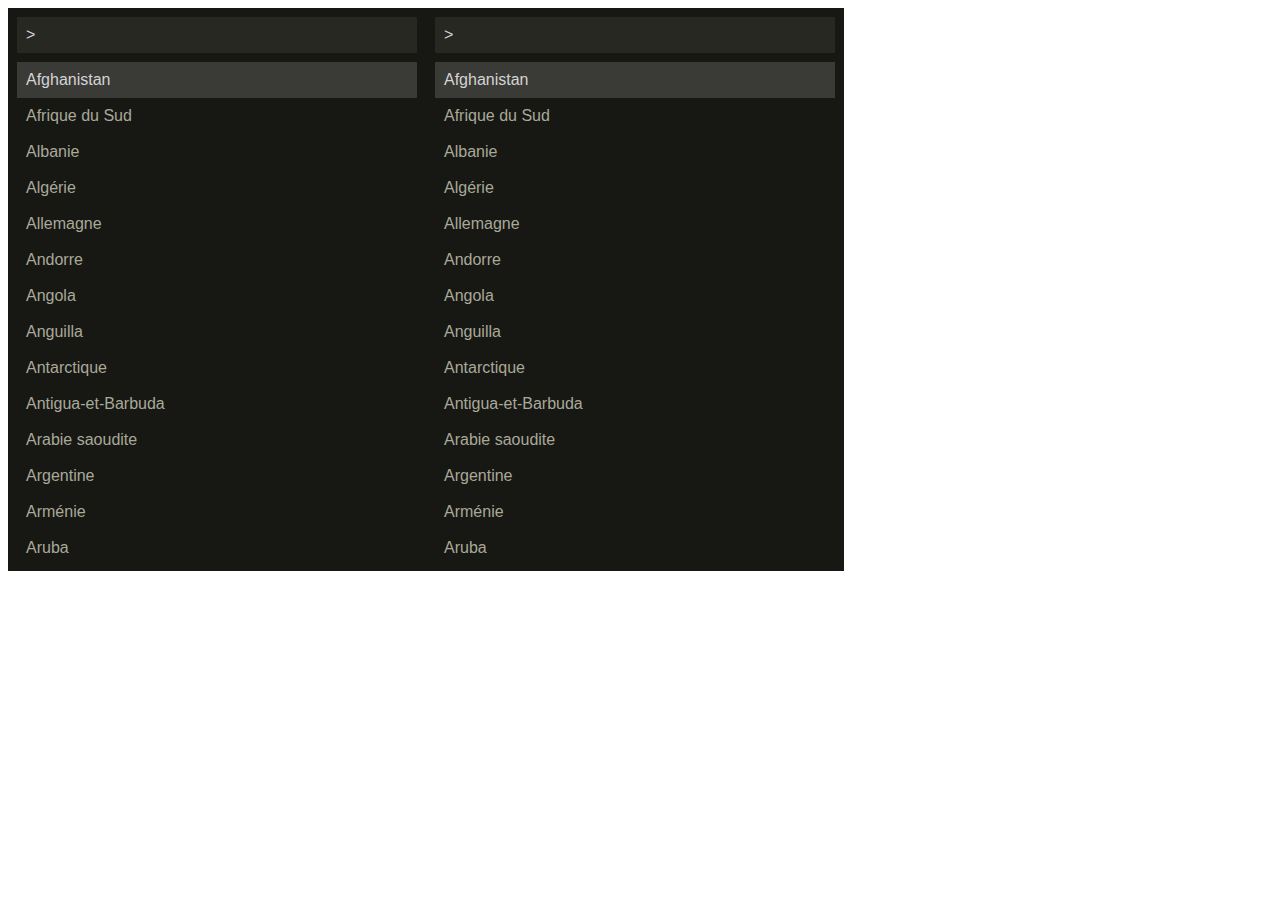
<file: index.html>
<head>
	<meta charset="utf-8">
	<link rel="stylesheet" href="fuzzy.css" />
	<script src="fuzzy.js"></script>
	<script>
	var countries = [
		{key: 4, fuzzy: ['AFG', 'AF'], label: 'Afghanistan'},
		{key: 710, fuzzy: ['ZAF', 'ZA'], label: 'Afrique du Sud'},
		{key: 248, fuzzy: ['ALA', 'AX'], label: 'Îles Åland'},
		{key: 8, fuzzy: ['ALB', 'AL'], label: 'Albanie'},
		{key: 12, fuzzy: ['DZA', 'DZ'], label: 'Algérie'},
		{key: 276, fuzzy: ['DEU', 'DE'], label: 'Allemagne'},
		{key: 20, fuzzy: ['AND', 'AD'], label: 'Andorre'},
		{key: 24, fuzzy: ['AGO', 'AO'], label: 'Angola'},
		{key: 660, fuzzy: ['AIA', 'AI'], label: 'Anguilla'},
		{key: 10, fuzzy: ['ATA', 'AQ'], label: 'Antarctique'},
		{key: 28, fuzzy: ['ATG', 'AG'], label: 'Antigua-et-Barbuda'},
		{key: 682, fuzzy: ['SAU', 'SA'], label: 'Arabie saoudite'},
		{key: 32, fuzzy: ['ARG', 'AR'], label: 'Argentine'},
		{key: 51, fuzzy: ['ARM', 'AM'], label: 'Arménie'},
		{key: 533, fuzzy: ['ABW', 'AW'], label: 'Aruba'},
		{key: 36, fuzzy: ['AUS', 'AU'], label: 'Australie'},
		{key: 40, fuzzy: ['AUT', 'AT'], label: 'Autriche'},
		{key: 31, fuzzy: ['AZE', 'AZ'], label: 'Azerbaïdjan'},
		{key: 44, fuzzy: ['BHS', 'BS'], label: 'Bahamas'},
		{key: 48, fuzzy: ['BHR', 'BH'], label: 'Bahreïn'},
		{key: 50, fuzzy: ['BGD', 'BD'], label: 'Bangladesh'},
		{key: 52, fuzzy: ['BRB', 'BB'], label: 'Barbade'},
		{key: 112, fuzzy: ['BLR', 'BY'], label: 'Biélorussie'},
		{key: 56, fuzzy: ['BEL', 'BE'], label: 'Belgique'},
		{key: 84, fuzzy: ['BLZ', 'BZ'], label: 'Belize'},
		{key: 204, fuzzy: ['BEN', 'BJ'], label: 'Bénin'},
		{key: 60, fuzzy: ['BMU', 'BM'], label: 'Bermudes'},
		{key: 64, fuzzy: ['BTN', 'BT'], label: 'Bhoutan'},
		{key: 68, fuzzy: ['BOL', 'BO'], label: 'Bolivie'},
		{key: 535, fuzzy: ['BES', 'BQ'], label: 'Pays-Bas caribéens'},
		{key: 70, fuzzy: ['BIH', 'BA'], label: 'Bosnie-Herzégovine'},
		{key: 72, fuzzy: ['BWA', 'BW'], label: 'Botswana'},
		{key: 74, fuzzy: ['BVT', 'BV'], label: 'Île Bouvet'},
		{key: 76, fuzzy: ['BRA', 'BR'], label: 'Brésil'},
		{key: 96, fuzzy: ['BRN', 'BN'], label: 'Brunei'},
		{key: 100, fuzzy: ['BGR', 'BG'], label: 'Bulgarie'},
		{key: 854, fuzzy: ['BFA', 'BF'], label: 'Burkina Faso'},
		{key: 108, fuzzy: ['BDI', 'BI'], label: 'Burundi'},
		{key: 136, fuzzy: ['CYM', 'KY'], label: 'Îles Caïmans'},
		{key: 116, fuzzy: ['KHM', 'KH'], label: 'Cambodge'},
		{key: 120, fuzzy: ['CMR', 'CM'], label: 'Cameroun'},
		{key: 124, fuzzy: ['CAN', 'CA'], label: 'Canada'},
		{key: 132, fuzzy: ['CPV', 'CV'], label: 'Cap-Vert'},
		{key: 140, fuzzy: ['CAF', 'CF'], label: 'République centrafricaine'},
		{key: 152, fuzzy: ['CHL', 'CL'], label: 'Chili'},
		{key: 156, fuzzy: ['CHN', 'CN'], label: 'Chine'},
		{key: 162, fuzzy: ['CXR', 'CX'], label: 'Île Christmas'},
		{key: 196, fuzzy: ['CYP', 'CY'], label: 'Chypre (pays)'},
		{key: 166, fuzzy: ['CCK', 'CC'], label: 'Îles Cocos'},
		{key: 170, fuzzy: ['COL', 'CO'], label: 'Colombie'},
		{key: 174, fuzzy: ['COM', 'KM'], label: 'Comores (pays)'},
		{key: 178, fuzzy: ['COG', 'CG'], label: 'République du Congo'},
		{key: 180, fuzzy: ['COD', 'CD'], label: 'République démocratique du Congo'},
		{key: 184, fuzzy: ['COK', 'CK'], label: 'Îles Cook'},
		{key: 410, fuzzy: ['KOR', 'KR'], label: 'Corée du Sud'},
		{key: 408, fuzzy: ['PRK', 'KP'], label: 'Corée du Nord'},
		{key: 188, fuzzy: ['CRI', 'CR'], label: 'Costa Rica'},
		{key: 384, fuzzy: ['CIV', 'CI'], label: 'Côte d\'Ivoire'},
		{key: 191, fuzzy: ['HRV', 'HR'], label: 'Croatie'},
		{key: 192, fuzzy: ['CUB', 'CU'], label: 'Cuba'},
		{key: 531, fuzzy: ['CUW', 'CW'], label: 'Curaçao'},
		{key: 208, fuzzy: ['DNK', 'DK'], label: 'Danemark'},
		{key: 262, fuzzy: ['DJI', 'DJ'], label: 'Djibouti'},
		{key: 214, fuzzy: ['DOM', 'DO'], label: 'République dominicaine'},
		{key: 212, fuzzy: ['DMA', 'DM'], label: 'Dominique'},
		{key: 818, fuzzy: ['EGY', 'EG'], label: 'Égypte'},
		{key: 222, fuzzy: ['SLV', 'SV'], label: 'Salvador'},
		{key: 784, fuzzy: ['ARE', 'AE'], label: 'Émirats arabes unis'},
		{key: 218, fuzzy: ['ECU', 'EC'], label: 'Équateur (pays)'},
		{key: 232, fuzzy: ['ERI', 'ER'], label: 'Érythrée'},
		{key: 724, fuzzy: ['ESP', 'ES'], label: 'Espagne'},
		{key: 233, fuzzy: ['EST', 'EE'], label: 'Estonie'},
		{key: 840, fuzzy: ['USA', 'US'], label: 'États-Unis'},
		{key: 231, fuzzy: ['ETH', 'ET'], label: 'Éthiopie'},
		{key: 238, fuzzy: ['FLK', 'FK'], label: 'Malouines'},
		{key: 234, fuzzy: ['FRO', 'FO'], label: 'Îles Féroé'},
		{key: 242, fuzzy: ['FJI', 'FJ'], label: 'Fidji'},
		{key: 246, fuzzy: ['FIN', 'FI'], label: 'Finlande'},
		{key: 250, fuzzy: ['FRA', 'FR'], label: 'France'},
		{key: 266, fuzzy: ['GAB', 'GA'], label: 'Gabon'},
		{key: 270, fuzzy: ['GMB', 'GM'], label: 'Gambie'},
		{key: 268, fuzzy: ['GEO', 'GE'], label: 'Géorgie (pays)'},
		{key: 239, fuzzy: ['SGS', 'GS'], label: 'Géorgie du Sud-et-les Îles Sandwich du Sud'},
		{key: 288, fuzzy: ['GHA', 'GH'], label: 'Ghana'},
		{key: 292, fuzzy: ['GIB', 'GI'], label: 'Gibraltar'},
		{key: 300, fuzzy: ['GRC', 'GR'], label: 'Grèce'},
		{key: 308, fuzzy: ['GRD', 'GD'], label: 'Grenade (pays)'},
		{key: 304, fuzzy: ['GRL', 'GL'], label: 'Groenland'},
		{key: 312, fuzzy: ['GLP', 'GP'], label: 'Guadeloupe'},
		{key: 316, fuzzy: ['GUM', 'GU'], label: 'Guam'},
		{key: 320, fuzzy: ['GTM', 'GT'], label: 'Guatemala'},
		{key: 831, fuzzy: ['GGY', 'GG'], label: 'Guernesey'},
		{key: 324, fuzzy: ['GIN', 'GN'], label: 'Guinée'},
		{key: 624, fuzzy: ['GNB', 'GW'], label: 'Guinée-Bissau'},
		{key: 226, fuzzy: ['GNQ', 'GQ'], label: 'Guinée équatoriale'},
		{key: 328, fuzzy: ['GUY', 'GY'], label: 'Guyana'},
		{key: 254, fuzzy: ['GUF', 'GF'], label: 'Guyane'},
		{key: 332, fuzzy: ['HTI', 'HT'], label: 'Haïti'},
		{key: 334, fuzzy: ['HMD', 'HM'], label: 'Îles Heard-et-MacDonald'},
		{key: 340, fuzzy: ['HND', 'HN'], label: 'Honduras'},
		{key: 344, fuzzy: ['HKG', 'HK'], label: 'Hong Kong'},
		{key: 348, fuzzy: ['HUN', 'HU'], label: 'Hongrie'},
		{key: 833, fuzzy: ['IMN', 'IM'], label: 'Île de Man'},
		{key: 581, fuzzy: ['UMI', 'UM'], label: 'Îles mineures éloignées des États-Unis'},
		{key: 92, fuzzy: ['VGB', 'VG'], label: 'Îles Vierges britanniques'},
		{key: 850, fuzzy: ['VIR', 'VI'], label: 'Îles Vierges des États-Unis'},
		{key: 356, fuzzy: ['IND', 'IN'], label: 'Inde'},
		{key: 360, fuzzy: ['IDN', 'ID'], label: 'Indonésie'},
		{key: 364, fuzzy: ['IRN', 'IR'], label: 'Iran'},
		{key: 368, fuzzy: ['IRQ', 'IQ'], label: 'Irak'},
		{key: 372, fuzzy: ['IRL', 'IE'], label: 'Irlande (pays)'},
		{key: 352, fuzzy: ['ISL', 'IS'], label: 'Islande'},
		{key: 376, fuzzy: ['ISR', 'IL'], label: 'Israël'},
		{key: 380, fuzzy: ['ITA', 'IT'], label: 'Italie'},
		{key: 388, fuzzy: ['JAM', 'JM'], label: 'Jamaïque'},
		{key: 392, fuzzy: ['JPN', 'JP'], label: 'Japon'},
		{key: 832, fuzzy: ['JEY', 'JE'], label: 'Jersey'},
		{key: 400, fuzzy: ['JOR', 'JO'], label: 'Jordanie'},
		{key: 398, fuzzy: ['KAZ', 'KZ'], label: 'Kazakhstan'},
		{key: 404, fuzzy: ['KEN', 'KE'], label: 'Kenya'},
		{key: 417, fuzzy: ['KGZ', 'KG'], label: 'Kirghizstan'},
		{key: 296, fuzzy: ['KIR', 'KI'], label: 'Kiribati'},
		{key: 414, fuzzy: ['KWT', 'KW'], label: 'Koweït'},
		{key: 418, fuzzy: ['LAO', 'LA'], label: 'Laos'},
		{key: 426, fuzzy: ['LSO', 'LS'], label: 'Lesotho'},
		{key: 428, fuzzy: ['LVA', 'LV'], label: 'Lettonie'},
		{key: 422, fuzzy: ['LBN', 'LB'], label: 'Liban'},
		{key: 430, fuzzy: ['LBR', 'LR'], label: 'Liberia'},
		{key: 434, fuzzy: ['LBY', 'LY'], label: 'Libye'},
		{key: 438, fuzzy: ['LIE', 'LI'], label: 'Liechtenstein'},
		{key: 440, fuzzy: ['LTU', 'LT'], label: 'Lituanie'},
		{key: 442, fuzzy: ['LUX', 'LU'], label: 'Luxembourg (pays)'},
		{key: 446, fuzzy: ['MAC', 'MO'], label: 'Macao'},
		{key: 807, fuzzy: ['MKD', 'MK'], label: 'République de Macédoine (pays)'},
		{key: 450, fuzzy: ['MDG', 'MG'], label: 'Madagascar'},
		{key: 458, fuzzy: ['MYS', 'MY'], label: 'Malaisie'},
		{key: 454, fuzzy: ['MWI', 'MW'], label: 'Malawi'},
		{key: 462, fuzzy: ['MDV', 'MV'], label: 'Maldives'},
		{key: 466, fuzzy: ['MLI', 'ML'], label: 'Mali'},
		{key: 470, fuzzy: ['MLT', 'MT'], label: 'Malte'},
		{key: 580, fuzzy: ['MNP', 'MP'], label: 'Îles Mariannes du Nord'},
		{key: 504, fuzzy: ['MAR', 'MA'], label: 'Maroc'},
		{key: 584, fuzzy: ['MHL', 'MH'], label: 'Îles Marshall (pays)'},
		{key: 474, fuzzy: ['MTQ', 'MQ'], label: 'Martinique'},
		{key: 480, fuzzy: ['MUS', 'MU'], label: 'Maurice (pays)'},
		{key: 478, fuzzy: ['MRT', 'MR'], label: 'Mauritanie'},
		{key: 175, fuzzy: ['MYT', 'YT'], label: 'Mayotte'},
		{key: 484, fuzzy: ['MEX', 'MX'], label: 'Mexique'},
		{key: 583, fuzzy: ['FSM', 'FM'], label: 'Micronésie (pays)'},
		{key: 498, fuzzy: ['MDA', 'MD'], label: 'Moldavie'},
		{key: 492, fuzzy: ['MCO', 'MC'], label: 'Monaco'},
		{key: 496, fuzzy: ['MNG', 'MN'], label: 'Mongolie'},
		{key: 499, fuzzy: ['MNE', 'ME'], label: 'Monténégro'},
		{key: 500, fuzzy: ['MSR', 'MS'], label: 'Montserrat'},
		{key: 508, fuzzy: ['MOZ', 'MZ'], label: 'Mozambique'},
		{key: 104, fuzzy: ['MMR', 'MM'], label: 'Birmanie'},
		{key: 516, fuzzy: ['NAM', 'NA'], label: 'Namibie'},
		{key: 520, fuzzy: ['NRU', 'NR'], label: 'Nauru'},
		{key: 524, fuzzy: ['NPL', 'NP'], label: 'Népal'},
		{key: 558, fuzzy: ['NIC', 'NI'], label: 'Nicaragua'},
		{key: 562, fuzzy: ['NER', 'NE'], label: 'Niger'},
		{key: 566, fuzzy: ['NGA', 'NG'], label: 'Nigeria'},
		{key: 570, fuzzy: ['NIU', 'NU'], label: 'Niue'},
		{key: 574, fuzzy: ['NFK', 'NF'], label: 'Île Norfolk'},
		{key: 578, fuzzy: ['NOR', 'NO'], label: 'Norvège'},
		{key: 540, fuzzy: ['NCL', 'NC'], label: 'Nouvelle-Calédonie'},
		{key: 554, fuzzy: ['NZL', 'NZ'], label: 'Nouvelle-Zélande'},
		{key: 86, fuzzy: ['IOT', 'IO'], label: 'Territoire britannique de l\'océan Indien'},
		{key: 512, fuzzy: ['OMN', 'OM'], label: 'Oman'},
		{key: 800, fuzzy: ['UGA', 'UG'], label: 'Ouganda'},
		{key: 860, fuzzy: ['UZB', 'UZ'], label: 'Ouzbékistan'},
		{key: 586, fuzzy: ['PAK', 'PK'], label: 'Pakistan'},
		{key: 585, fuzzy: ['PLW', 'PW'], label: 'Palaos'},
		{key: 275, fuzzy: ['PSE', 'PS'], label: 'Palestine'},
		{key: 591, fuzzy: ['PAN', 'PA'], label: 'Panama'},
		{key: 598, fuzzy: ['PNG', 'PG'], label: 'Papouasie-Nouvelle-Guinée'},
		{key: 600, fuzzy: ['PRY', 'PY'], label: 'Paraguay'},
		{key: 528, fuzzy: ['NLD', 'NL'], label: 'Pays-Bas'},
		{key: 604, fuzzy: ['PER', 'PE'], label: 'Pérou'},
		{key: 608, fuzzy: ['PHL', 'PH'], label: 'Philippines'},
		{key: 612, fuzzy: ['PCN', 'PN'], label: 'Îles Pitcairn'},
		{key: 616, fuzzy: ['POL', 'PL'], label: 'Pologne'},
		{key: 258, fuzzy: ['PYF', 'PF'], label: 'Polynésie française'},
		{key: 630, fuzzy: ['PRI', 'PR'], label: 'Porto Rico'},
		{key: 620, fuzzy: ['PRT', 'PT'], label: 'Portugal'},
		{key: 634, fuzzy: ['QAT', 'QA'], label: 'Qatar'},
		{key: 638, fuzzy: ['REU', 'RE'], label: 'La Réunion'},
		{key: 642, fuzzy: ['ROU', 'RO'], label: 'Roumanie'},
		{key: 826, fuzzy: ['GBR', 'GB'], label: 'Royaume-Uni'},
		{key: 643, fuzzy: ['RUS', 'RU'], label: 'Russie'},
		{key: 646, fuzzy: ['RWA', 'RW'], label: 'Rwanda'},
		{key: 732, fuzzy: ['ESH', 'EH'], label: 'République arabe sahraouie démocratique'},
		{key: 652, fuzzy: ['BLM', 'BL'], label: 'Saint-Barthélemy'},
		{key: 659, fuzzy: ['KNA', 'KN'], label: 'Saint-Christophe-et-Niévès'},
		{key: 674, fuzzy: ['SMR', 'SM'], label: 'Saint-Marin'},
		{key: 663, fuzzy: ['MAF', 'MF'], label: 'Saint-Martin'},
		{key: 534, fuzzy: ['SXM', 'SX'], label: 'Saint-Martin'},
		{key: 666, fuzzy: ['SPM', 'PM'], label: 'Saint-Pierre-et-Miquelon'},
		{key: 336, fuzzy: ['VAT', 'VA'], label: 'Saint-Siège (État de la Cité du Vatican)'},
		{key: 670, fuzzy: ['VCT', 'VC'], label: 'Saint-Vincent-et-les Grenadines'},
		{key: 654, fuzzy: ['SHN', 'SH'], label: 'Sainte-Hélène, Ascension et Tristan da Cunha'},
		{key: 662, fuzzy: ['LCA', 'LC'], label: 'Sainte-Lucie'},
		{key: 90, fuzzy: ['SLB', 'SB'], label: 'Salomon'},
		{key: 882, fuzzy: ['WSM', 'WS'], label: 'Samoa'},
		{key: 16, fuzzy: ['ASM', 'AS'], label: 'Samoa américaines'},
		{key: 678, fuzzy: ['STP', 'ST'], label: 'Sao Tomé-et-Principe'},
		{key: 686, fuzzy: ['SEN', 'SN'], label: 'Sénégal'},
		{key: 688, fuzzy: ['SRB', 'RS'], label: 'Serbie'},
		{key: 690, fuzzy: ['SYC', 'SC'], label: 'Seychelles'},
		{key: 694, fuzzy: ['SLE', 'SL'], label: 'Sierra Leone'},
		{key: 702, fuzzy: ['SGP', 'SG'], label: 'Singapour'},
		{key: 703, fuzzy: ['SVK', 'SK'], label: 'Slovaquie'},
		{key: 705, fuzzy: ['SVN', 'SI'], label: 'Slovénie'},
		{key: 706, fuzzy: ['SOM', 'SO'], label: 'Somalie'},
		{key: 729, fuzzy: ['SDN', 'SD'], label: 'Soudan'},
		{key: 728, fuzzy: ['SSD', 'SS'], label: 'Soudan du Sud'},
		{key: 144, fuzzy: ['LKA', 'LK'], label: 'Sri Lanka'},
		{key: 752, fuzzy: ['SWE', 'SE'], label: 'Suède'},
		{key: 756, fuzzy: ['CHE', 'CH'], label: 'Suisse'},
		{key: 740, fuzzy: ['SUR', 'SR'], label: 'Suriname'},
		{key: 744, fuzzy: ['SJM', 'SJ'], label: 'Svalbard et ile Jan Mayen'},
		{key: 748, fuzzy: ['SWZ', 'SZ'], label: 'Swaziland'},
		{key: 760, fuzzy: ['SYR', 'SY'], label: 'Syrie'},
		{key: 762, fuzzy: ['TJK', 'TJ'], label: 'Tadjikistan'},
		{key: 158, fuzzy: ['TWN', 'TW'], label: 'Taïwan / (République de Chine (Taïwan))'},
		{key: 834, fuzzy: ['TZA', 'TZ'], label: 'Tanzanie'},
		{key: 148, fuzzy: ['TCD', 'TD'], label: 'Tchad'},
		{key: 203, fuzzy: ['CZE', 'CZ'], label: 'Tchéquie'},
		{key: 260, fuzzy: ['ATF', 'TF'], label: 'Terres australes et antarctiques françaises'},
		{key: 764, fuzzy: ['THA', 'TH'], label: 'Thaïlande'},
		{key: 626, fuzzy: ['TLS', 'TL'], label: 'Timor oriental'},
		{key: 768, fuzzy: ['TGO', 'TG'], label: 'Togo'},
		{key: 772, fuzzy: ['TKL', 'TK'], label: 'Tokelau'},
		{key: 776, fuzzy: ['TON', 'TO'], label: 'Tonga'},
		{key: 780, fuzzy: ['TTO', 'TT'], label: 'Trinité-et-Tobago'},
		{key: 788, fuzzy: ['TUN', 'TN'], label: 'Tunisie'},
		{key: 795, fuzzy: ['TKM', 'TM'], label: 'Turkménistan'},
		{key: 796, fuzzy: ['TCA', 'TC'], label: 'Îles Turques-et-Caïques'},
		{key: 792, fuzzy: ['TUR', 'TR'], label: 'Turquie'},
		{key: 798, fuzzy: ['TUV', 'TV'], label: 'Tuvalu'},
		{key: 804, fuzzy: ['UKR', 'UA'], label: 'Ukraine'},
		{key: 858, fuzzy: ['URY', 'UY'], label: 'Uruguay'},
		{key: 548, fuzzy: ['VUT', 'VU'], label: 'Vanuatu'},
		{key: 862, fuzzy: ['VEN', 'VE'], label: 'Venezuela'},
		{key: 704, fuzzy: ['VNM', 'VN'], label: 'Viêt Nam'},
		{key: 876, fuzzy: ['WLF', 'WF'], label: 'Wallis-et-Futuna'},
		{key: 887, fuzzy: ['YEM', 'YE'], label: 'Yémen'},
		{key: 894, fuzzy: ['ZMB', 'ZM'], label: 'Zambie'},
		{key: 716, fuzzy: ['ZWE', 'ZW'], label: 'Zimbabwe'}
	];

	window.onload = function() {
		a = new Fuzzy(document.getElementById('fuzzy'), countries, function(selected) {
			alert(selected);
		}, function(key) {
			alert(key);
		});
		b = new Fuzzy(document.getElementById('fuzzy2'), countries, function(selected) {
			alert(selected);
		}, function(key) {
			alert(key);
		});
	}
	</script>
</head>
<body>
	<div style="display: flex;">
		<div id="fuzzy" class="fuzzy">
			<div class="fuzzy_text"><span class="fuzzy_breadcrumb"></span><span class="fuzzy_input_parent"><input class="fuzzy_input" /></span></div>
			<div class="fuzzy_dropdown"></div>
		</div>
		<div id="fuzzy2" class="fuzzy">
			<div class="fuzzy_text"><span class="fuzzy_breadcrumb"></span><span class="fuzzy_input_parent"><input class="fuzzy_input" /></span></div>
			<div class="fuzzy_dropdown"></div>
		</div>
	</div>
</body>
</file>
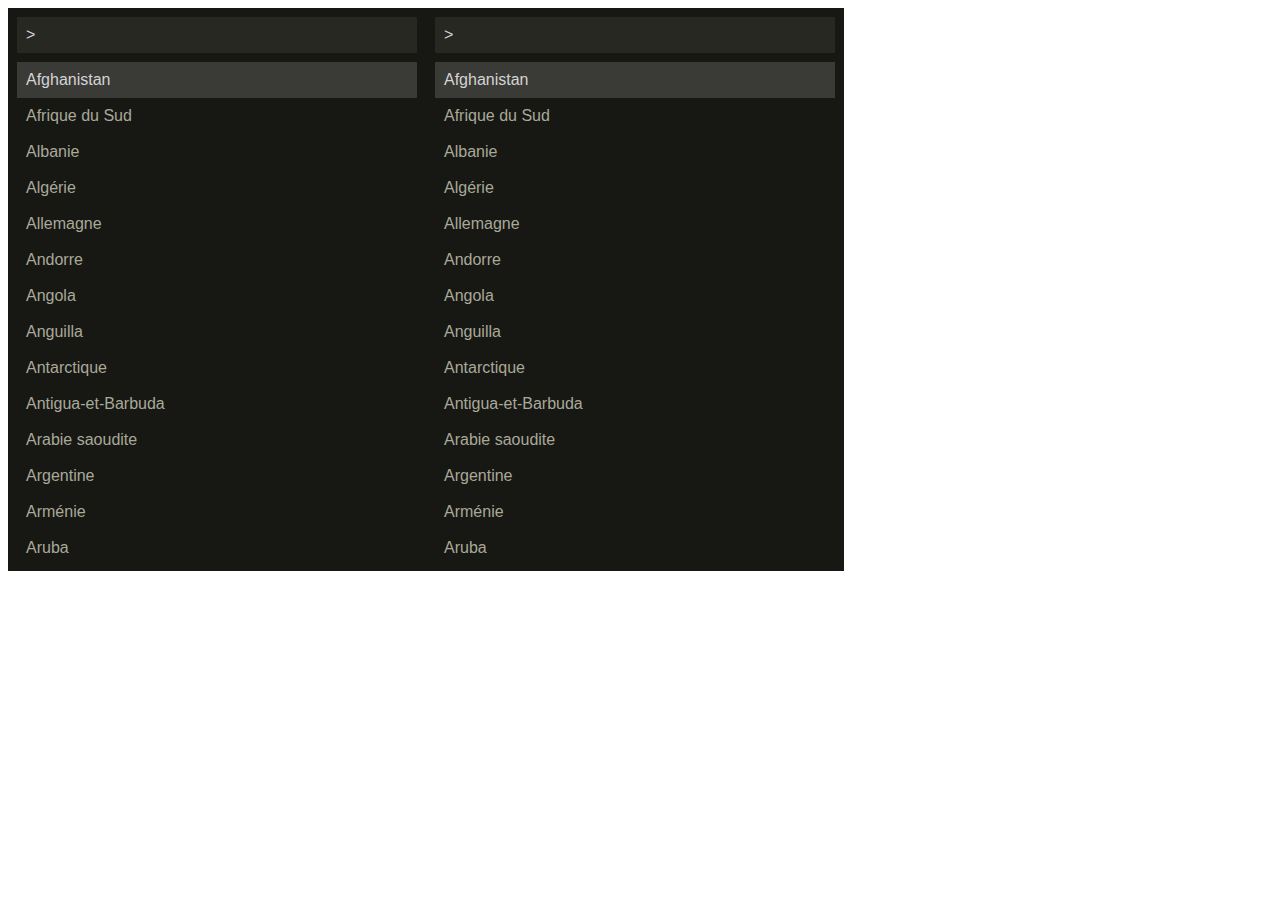
<file: fuzzy.html>
<head>
	<link rel="stylesheet" href="fuzzy.css" />
	<script src="fuzzy.js"></script>
	<script>
	var countries = [
		{key: 4, fuzzy: ['AFG', 'AF'], label: 'Afghanistan'},
		{key: 710, fuzzy: ['ZAF', 'ZA'], label: 'Afrique du Sud'},
		{key: 248, fuzzy: ['ALA', 'AX'], label: 'Îles Åland'},
		{key: 8, fuzzy: ['ALB', 'AL'], label: 'Albanie'},
		{key: 12, fuzzy: ['DZA', 'DZ'], label: 'Algérie'},
		{key: 276, fuzzy: ['DEU', 'DE'], label: 'Allemagne'},
		{key: 20, fuzzy: ['AND', 'AD'], label: 'Andorre'},
		{key: 24, fuzzy: ['AGO', 'AO'], label: 'Angola'},
		{key: 660, fuzzy: ['AIA', 'AI'], label: 'Anguilla'},
		{key: 10, fuzzy: ['ATA', 'AQ'], label: 'Antarctique'},
		{key: 28, fuzzy: ['ATG', 'AG'], label: 'Antigua-et-Barbuda'},
		{key: 682, fuzzy: ['SAU', 'SA'], label: 'Arabie saoudite'},
		{key: 32, fuzzy: ['ARG', 'AR'], label: 'Argentine'},
		{key: 51, fuzzy: ['ARM', 'AM'], label: 'Arménie'},
		{key: 533, fuzzy: ['ABW', 'AW'], label: 'Aruba'},
		{key: 36, fuzzy: ['AUS', 'AU'], label: 'Australie'},
		{key: 40, fuzzy: ['AUT', 'AT'], label: 'Autriche'},
		{key: 31, fuzzy: ['AZE', 'AZ'], label: 'Azerbaïdjan'},
		{key: 44, fuzzy: ['BHS', 'BS'], label: 'Bahamas'},
		{key: 48, fuzzy: ['BHR', 'BH'], label: 'Bahreïn'},
		{key: 50, fuzzy: ['BGD', 'BD'], label: 'Bangladesh'},
		{key: 52, fuzzy: ['BRB', 'BB'], label: 'Barbade'},
		{key: 112, fuzzy: ['BLR', 'BY'], label: 'Biélorussie'},
		{key: 56, fuzzy: ['BEL', 'BE'], label: 'Belgique'},
		{key: 84, fuzzy: ['BLZ', 'BZ'], label: 'Belize'},
		{key: 204, fuzzy: ['BEN', 'BJ'], label: 'Bénin'},
		{key: 60, fuzzy: ['BMU', 'BM'], label: 'Bermudes'},
		{key: 64, fuzzy: ['BTN', 'BT'], label: 'Bhoutan'},
		{key: 68, fuzzy: ['BOL', 'BO'], label: 'Bolivie'},
		{key: 535, fuzzy: ['BES', 'BQ'], label: 'Pays-Bas caribéens'},
		{key: 70, fuzzy: ['BIH', 'BA'], label: 'Bosnie-Herzégovine'},
		{key: 72, fuzzy: ['BWA', 'BW'], label: 'Botswana'},
		{key: 74, fuzzy: ['BVT', 'BV'], label: 'Île Bouvet'},
		{key: 76, fuzzy: ['BRA', 'BR'], label: 'Brésil'},
		{key: 96, fuzzy: ['BRN', 'BN'], label: 'Brunei'},
		{key: 100, fuzzy: ['BGR', 'BG'], label: 'Bulgarie'},
		{key: 854, fuzzy: ['BFA', 'BF'], label: 'Burkina Faso'},
		{key: 108, fuzzy: ['BDI', 'BI'], label: 'Burundi'},
		{key: 136, fuzzy: ['CYM', 'KY'], label: 'Îles Caïmans'},
		{key: 116, fuzzy: ['KHM', 'KH'], label: 'Cambodge'},
		{key: 120, fuzzy: ['CMR', 'CM'], label: 'Cameroun'},
		{key: 124, fuzzy: ['CAN', 'CA'], label: 'Canada'},
		{key: 132, fuzzy: ['CPV', 'CV'], label: 'Cap-Vert'},
		{key: 140, fuzzy: ['CAF', 'CF'], label: 'République centrafricaine'},
		{key: 152, fuzzy: ['CHL', 'CL'], label: 'Chili'},
		{key: 156, fuzzy: ['CHN', 'CN'], label: 'Chine'},
		{key: 162, fuzzy: ['CXR', 'CX'], label: 'Île Christmas'},
		{key: 196, fuzzy: ['CYP', 'CY'], label: 'Chypre (pays)'},
		{key: 166, fuzzy: ['CCK', 'CC'], label: 'Îles Cocos'},
		{key: 170, fuzzy: ['COL', 'CO'], label: 'Colombie'},
		{key: 174, fuzzy: ['COM', 'KM'], label: 'Comores (pays)'},
		{key: 178, fuzzy: ['COG', 'CG'], label: 'République du Congo'},
		{key: 180, fuzzy: ['COD', 'CD'], label: 'République démocratique du Congo'},
		{key: 184, fuzzy: ['COK', 'CK'], label: 'Îles Cook'},
		{key: 410, fuzzy: ['KOR', 'KR'], label: 'Corée du Sud'},
		{key: 408, fuzzy: ['PRK', 'KP'], label: 'Corée du Nord'},
		{key: 188, fuzzy: ['CRI', 'CR'], label: 'Costa Rica'},
		{key: 384, fuzzy: ['CIV', 'CI'], label: 'Côte d\'Ivoire'},
		{key: 191, fuzzy: ['HRV', 'HR'], label: 'Croatie'},
		{key: 192, fuzzy: ['CUB', 'CU'], label: 'Cuba'},
		{key: 531, fuzzy: ['CUW', 'CW'], label: 'Curaçao'},
		{key: 208, fuzzy: ['DNK', 'DK'], label: 'Danemark'},
		{key: 262, fuzzy: ['DJI', 'DJ'], label: 'Djibouti'},
		{key: 214, fuzzy: ['DOM', 'DO'], label: 'République dominicaine'},
		{key: 212, fuzzy: ['DMA', 'DM'], label: 'Dominique'},
		{key: 818, fuzzy: ['EGY', 'EG'], label: 'Égypte'},
		{key: 222, fuzzy: ['SLV', 'SV'], label: 'Salvador'},
		{key: 784, fuzzy: ['ARE', 'AE'], label: 'Émirats arabes unis'},
		{key: 218, fuzzy: ['ECU', 'EC'], label: 'Équateur (pays)'},
		{key: 232, fuzzy: ['ERI', 'ER'], label: 'Érythrée'},
		{key: 724, fuzzy: ['ESP', 'ES'], label: 'Espagne'},
		{key: 233, fuzzy: ['EST', 'EE'], label: 'Estonie'},
		{key: 840, fuzzy: ['USA', 'US'], label: 'États-Unis'},
		{key: 231, fuzzy: ['ETH', 'ET'], label: 'Éthiopie'},
		{key: 238, fuzzy: ['FLK', 'FK'], label: 'Malouines'},
		{key: 234, fuzzy: ['FRO', 'FO'], label: 'Îles Féroé'},
		{key: 242, fuzzy: ['FJI', 'FJ'], label: 'Fidji'},
		{key: 246, fuzzy: ['FIN', 'FI'], label: 'Finlande'},
		{key: 250, fuzzy: ['FRA', 'FR'], label: 'France'},
		{key: 266, fuzzy: ['GAB', 'GA'], label: 'Gabon'},
		{key: 270, fuzzy: ['GMB', 'GM'], label: 'Gambie'},
		{key: 268, fuzzy: ['GEO', 'GE'], label: 'Géorgie (pays)'},
		{key: 239, fuzzy: ['SGS', 'GS'], label: 'Géorgie du Sud-et-les Îles Sandwich du Sud'},
		{key: 288, fuzzy: ['GHA', 'GH'], label: 'Ghana'},
		{key: 292, fuzzy: ['GIB', 'GI'], label: 'Gibraltar'},
		{key: 300, fuzzy: ['GRC', 'GR'], label: 'Grèce'},
		{key: 308, fuzzy: ['GRD', 'GD'], label: 'Grenade (pays)'},
		{key: 304, fuzzy: ['GRL', 'GL'], label: 'Groenland'},
		{key: 312, fuzzy: ['GLP', 'GP'], label: 'Guadeloupe'},
		{key: 316, fuzzy: ['GUM', 'GU'], label: 'Guam'},
		{key: 320, fuzzy: ['GTM', 'GT'], label: 'Guatemala'},
		{key: 831, fuzzy: ['GGY', 'GG'], label: 'Guernesey'},
		{key: 324, fuzzy: ['GIN', 'GN'], label: 'Guinée'},
		{key: 624, fuzzy: ['GNB', 'GW'], label: 'Guinée-Bissau'},
		{key: 226, fuzzy: ['GNQ', 'GQ'], label: 'Guinée équatoriale'},
		{key: 328, fuzzy: ['GUY', 'GY'], label: 'Guyana'},
		{key: 254, fuzzy: ['GUF', 'GF'], label: 'Guyane'},
		{key: 332, fuzzy: ['HTI', 'HT'], label: 'Haïti'},
		{key: 334, fuzzy: ['HMD', 'HM'], label: 'Îles Heard-et-MacDonald'},
		{key: 340, fuzzy: ['HND', 'HN'], label: 'Honduras'},
		{key: 344, fuzzy: ['HKG', 'HK'], label: 'Hong Kong'},
		{key: 348, fuzzy: ['HUN', 'HU'], label: 'Hongrie'},
		{key: 833, fuzzy: ['IMN', 'IM'], label: 'Île de Man'},
		{key: 581, fuzzy: ['UMI', 'UM'], label: 'Îles mineures éloignées des États-Unis'},
		{key: 92, fuzzy: ['VGB', 'VG'], label: 'Îles Vierges britanniques'},
		{key: 850, fuzzy: ['VIR', 'VI'], label: 'Îles Vierges des États-Unis'},
		{key: 356, fuzzy: ['IND', 'IN'], label: 'Inde'},
		{key: 360, fuzzy: ['IDN', 'ID'], label: 'Indonésie'},
		{key: 364, fuzzy: ['IRN', 'IR'], label: 'Iran'},
		{key: 368, fuzzy: ['IRQ', 'IQ'], label: 'Irak'},
		{key: 372, fuzzy: ['IRL', 'IE'], label: 'Irlande (pays)'},
		{key: 352, fuzzy: ['ISL', 'IS'], label: 'Islande'},
		{key: 376, fuzzy: ['ISR', 'IL'], label: 'Israël'},
		{key: 380, fuzzy: ['ITA', 'IT'], label: 'Italie'},
		{key: 388, fuzzy: ['JAM', 'JM'], label: 'Jamaïque'},
		{key: 392, fuzzy: ['JPN', 'JP'], label: 'Japon'},
		{key: 832, fuzzy: ['JEY', 'JE'], label: 'Jersey'},
		{key: 400, fuzzy: ['JOR', 'JO'], label: 'Jordanie'},
		{key: 398, fuzzy: ['KAZ', 'KZ'], label: 'Kazakhstan'},
		{key: 404, fuzzy: ['KEN', 'KE'], label: 'Kenya'},
		{key: 417, fuzzy: ['KGZ', 'KG'], label: 'Kirghizstan'},
		{key: 296, fuzzy: ['KIR', 'KI'], label: 'Kiribati'},
		{key: 414, fuzzy: ['KWT', 'KW'], label: 'Koweït'},
		{key: 418, fuzzy: ['LAO', 'LA'], label: 'Laos'},
		{key: 426, fuzzy: ['LSO', 'LS'], label: 'Lesotho'},
		{key: 428, fuzzy: ['LVA', 'LV'], label: 'Lettonie'},
		{key: 422, fuzzy: ['LBN', 'LB'], label: 'Liban'},
		{key: 430, fuzzy: ['LBR', 'LR'], label: 'Liberia'},
		{key: 434, fuzzy: ['LBY', 'LY'], label: 'Libye'},
		{key: 438, fuzzy: ['LIE', 'LI'], label: 'Liechtenstein'},
		{key: 440, fuzzy: ['LTU', 'LT'], label: 'Lituanie'},
		{key: 442, fuzzy: ['LUX', 'LU'], label: 'Luxembourg (pays)'},
		{key: 446, fuzzy: ['MAC', 'MO'], label: 'Macao'},
		{key: 807, fuzzy: ['MKD', 'MK'], label: 'République de Macédoine (pays)'},
		{key: 450, fuzzy: ['MDG', 'MG'], label: 'Madagascar'},
		{key: 458, fuzzy: ['MYS', 'MY'], label: 'Malaisie'},
		{key: 454, fuzzy: ['MWI', 'MW'], label: 'Malawi'},
		{key: 462, fuzzy: ['MDV', 'MV'], label: 'Maldives'},
		{key: 466, fuzzy: ['MLI', 'ML'], label: 'Mali'},
		{key: 470, fuzzy: ['MLT', 'MT'], label: 'Malte'},
		{key: 580, fuzzy: ['MNP', 'MP'], label: 'Îles Mariannes du Nord'},
		{key: 504, fuzzy: ['MAR', 'MA'], label: 'Maroc'},
		{key: 584, fuzzy: ['MHL', 'MH'], label: 'Îles Marshall (pays)'},
		{key: 474, fuzzy: ['MTQ', 'MQ'], label: 'Martinique'},
		{key: 480, fuzzy: ['MUS', 'MU'], label: 'Maurice (pays)'},
		{key: 478, fuzzy: ['MRT', 'MR'], label: 'Mauritanie'},
		{key: 175, fuzzy: ['MYT', 'YT'], label: 'Mayotte'},
		{key: 484, fuzzy: ['MEX', 'MX'], label: 'Mexique'},
		{key: 583, fuzzy: ['FSM', 'FM'], label: 'Micronésie (pays)'},
		{key: 498, fuzzy: ['MDA', 'MD'], label: 'Moldavie'},
		{key: 492, fuzzy: ['MCO', 'MC'], label: 'Monaco'},
		{key: 496, fuzzy: ['MNG', 'MN'], label: 'Mongolie'},
		{key: 499, fuzzy: ['MNE', 'ME'], label: 'Monténégro'},
		{key: 500, fuzzy: ['MSR', 'MS'], label: 'Montserrat'},
		{key: 508, fuzzy: ['MOZ', 'MZ'], label: 'Mozambique'},
		{key: 104, fuzzy: ['MMR', 'MM'], label: 'Birmanie'},
		{key: 516, fuzzy: ['NAM', 'NA'], label: 'Namibie'},
		{key: 520, fuzzy: ['NRU', 'NR'], label: 'Nauru'},
		{key: 524, fuzzy: ['NPL', 'NP'], label: 'Népal'},
		{key: 558, fuzzy: ['NIC', 'NI'], label: 'Nicaragua'},
		{key: 562, fuzzy: ['NER', 'NE'], label: 'Niger'},
		{key: 566, fuzzy: ['NGA', 'NG'], label: 'Nigeria'},
		{key: 570, fuzzy: ['NIU', 'NU'], label: 'Niue'},
		{key: 574, fuzzy: ['NFK', 'NF'], label: 'Île Norfolk'},
		{key: 578, fuzzy: ['NOR', 'NO'], label: 'Norvège'},
		{key: 540, fuzzy: ['NCL', 'NC'], label: 'Nouvelle-Calédonie'},
		{key: 554, fuzzy: ['NZL', 'NZ'], label: 'Nouvelle-Zélande'},
		{key: 86, fuzzy: ['IOT', 'IO'], label: 'Territoire britannique de l\'océan Indien'},
		{key: 512, fuzzy: ['OMN', 'OM'], label: 'Oman'},
		{key: 800, fuzzy: ['UGA', 'UG'], label: 'Ouganda'},
		{key: 860, fuzzy: ['UZB', 'UZ'], label: 'Ouzbékistan'},
		{key: 586, fuzzy: ['PAK', 'PK'], label: 'Pakistan'},
		{key: 585, fuzzy: ['PLW', 'PW'], label: 'Palaos'},
		{key: 275, fuzzy: ['PSE', 'PS'], label: 'Palestine'},
		{key: 591, fuzzy: ['PAN', 'PA'], label: 'Panama'},
		{key: 598, fuzzy: ['PNG', 'PG'], label: 'Papouasie-Nouvelle-Guinée'},
		{key: 600, fuzzy: ['PRY', 'PY'], label: 'Paraguay'},
		{key: 528, fuzzy: ['NLD', 'NL'], label: 'Pays-Bas'},
		{key: 604, fuzzy: ['PER', 'PE'], label: 'Pérou'},
		{key: 608, fuzzy: ['PHL', 'PH'], label: 'Philippines'},
		{key: 612, fuzzy: ['PCN', 'PN'], label: 'Îles Pitcairn'},
		{key: 616, fuzzy: ['POL', 'PL'], label: 'Pologne'},
		{key: 258, fuzzy: ['PYF', 'PF'], label: 'Polynésie française'},
		{key: 630, fuzzy: ['PRI', 'PR'], label: 'Porto Rico'},
		{key: 620, fuzzy: ['PRT', 'PT'], label: 'Portugal'},
		{key: 634, fuzzy: ['QAT', 'QA'], label: 'Qatar'},
		{key: 638, fuzzy: ['REU', 'RE'], label: 'La Réunion'},
		{key: 642, fuzzy: ['ROU', 'RO'], label: 'Roumanie'},
		{key: 826, fuzzy: ['GBR', 'GB'], label: 'Royaume-Uni'},
		{key: 643, fuzzy: ['RUS', 'RU'], label: 'Russie'},
		{key: 646, fuzzy: ['RWA', 'RW'], label: 'Rwanda'},
		{key: 732, fuzzy: ['ESH', 'EH'], label: 'République arabe sahraouie démocratique'},
		{key: 652, fuzzy: ['BLM', 'BL'], label: 'Saint-Barthélemy'},
		{key: 659, fuzzy: ['KNA', 'KN'], label: 'Saint-Christophe-et-Niévès'},
		{key: 674, fuzzy: ['SMR', 'SM'], label: 'Saint-Marin'},
		{key: 663, fuzzy: ['MAF', 'MF'], label: 'Saint-Martin'},
		{key: 534, fuzzy: ['SXM', 'SX'], label: 'Saint-Martin'},
		{key: 666, fuzzy: ['SPM', 'PM'], label: 'Saint-Pierre-et-Miquelon'},
		{key: 336, fuzzy: ['VAT', 'VA'], label: 'Saint-Siège (État de la Cité du Vatican)'},
		{key: 670, fuzzy: ['VCT', 'VC'], label: 'Saint-Vincent-et-les Grenadines'},
		{key: 654, fuzzy: ['SHN', 'SH'], label: 'Sainte-Hélène, Ascension et Tristan da Cunha'},
		{key: 662, fuzzy: ['LCA', 'LC'], label: 'Sainte-Lucie'},
		{key: 90, fuzzy: ['SLB', 'SB'], label: 'Salomon'},
		{key: 882, fuzzy: ['WSM', 'WS'], label: 'Samoa'},
		{key: 16, fuzzy: ['ASM', 'AS'], label: 'Samoa américaines'},
		{key: 678, fuzzy: ['STP', 'ST'], label: 'Sao Tomé-et-Principe'},
		{key: 686, fuzzy: ['SEN', 'SN'], label: 'Sénégal'},
		{key: 688, fuzzy: ['SRB', 'RS'], label: 'Serbie'},
		{key: 690, fuzzy: ['SYC', 'SC'], label: 'Seychelles'},
		{key: 694, fuzzy: ['SLE', 'SL'], label: 'Sierra Leone'},
		{key: 702, fuzzy: ['SGP', 'SG'], label: 'Singapour'},
		{key: 703, fuzzy: ['SVK', 'SK'], label: 'Slovaquie'},
		{key: 705, fuzzy: ['SVN', 'SI'], label: 'Slovénie'},
		{key: 706, fuzzy: ['SOM', 'SO'], label: 'Somalie'},
		{key: 729, fuzzy: ['SDN', 'SD'], label: 'Soudan'},
		{key: 728, fuzzy: ['SSD', 'SS'], label: 'Soudan du Sud'},
		{key: 144, fuzzy: ['LKA', 'LK'], label: 'Sri Lanka'},
		{key: 752, fuzzy: ['SWE', 'SE'], label: 'Suède'},
		{key: 756, fuzzy: ['CHE', 'CH'], label: 'Suisse'},
		{key: 740, fuzzy: ['SUR', 'SR'], label: 'Suriname'},
		{key: 744, fuzzy: ['SJM', 'SJ'], label: 'Svalbard et ile Jan Mayen'},
		{key: 748, fuzzy: ['SWZ', 'SZ'], label: 'Swaziland'},
		{key: 760, fuzzy: ['SYR', 'SY'], label: 'Syrie'},
		{key: 762, fuzzy: ['TJK', 'TJ'], label: 'Tadjikistan'},
		{key: 158, fuzzy: ['TWN', 'TW'], label: 'Taïwan / (République de Chine (Taïwan))'},
		{key: 834, fuzzy: ['TZA', 'TZ'], label: 'Tanzanie'},
		{key: 148, fuzzy: ['TCD', 'TD'], label: 'Tchad'},
		{key: 203, fuzzy: ['CZE', 'CZ'], label: 'Tchéquie'},
		{key: 260, fuzzy: ['ATF', 'TF'], label: 'Terres australes et antarctiques françaises'},
		{key: 764, fuzzy: ['THA', 'TH'], label: 'Thaïlande'},
		{key: 626, fuzzy: ['TLS', 'TL'], label: 'Timor oriental'},
		{key: 768, fuzzy: ['TGO', 'TG'], label: 'Togo'},
		{key: 772, fuzzy: ['TKL', 'TK'], label: 'Tokelau'},
		{key: 776, fuzzy: ['TON', 'TO'], label: 'Tonga'},
		{key: 780, fuzzy: ['TTO', 'TT'], label: 'Trinité-et-Tobago'},
		{key: 788, fuzzy: ['TUN', 'TN'], label: 'Tunisie'},
		{key: 795, fuzzy: ['TKM', 'TM'], label: 'Turkménistan'},
		{key: 796, fuzzy: ['TCA', 'TC'], label: 'Îles Turques-et-Caïques'},
		{key: 792, fuzzy: ['TUR', 'TR'], label: 'Turquie'},
		{key: 798, fuzzy: ['TUV', 'TV'], label: 'Tuvalu'},
		{key: 804, fuzzy: ['UKR', 'UA'], label: 'Ukraine'},
		{key: 858, fuzzy: ['URY', 'UY'], label: 'Uruguay'},
		{key: 548, fuzzy: ['VUT', 'VU'], label: 'Vanuatu'},
		{key: 862, fuzzy: ['VEN', 'VE'], label: 'Venezuela'},
		{key: 704, fuzzy: ['VNM', 'VN'], label: 'Viêt Nam'},
		{key: 876, fuzzy: ['WLF', 'WF'], label: 'Wallis-et-Futuna'},
		{key: 887, fuzzy: ['YEM', 'YE'], label: 'Yémen'},
		{key: 894, fuzzy: ['ZMB', 'ZM'], label: 'Zambie'},
		{key: 716, fuzzy: ['ZWE', 'ZW'], label: 'Zimbabwe'}
	];

	window.onload = function() {
		a = new Fuzzy(document.getElementById('fuzzy'), countries, function(selected) {
			alert(selected);
		}, function(key) {
			alert(key);
		});
		b = new Fuzzy(document.getElementById('fuzzy2'), countries, function(selected) {
			alert(selected);
		}, function(key) {
			alert(key);
		});
	}
	</script>
</head>
<body>
	<div style="display: flex;">
		<div id="fuzzy" class="fuzzy">
			<div class="fuzzy_text"><span class="fuzzy_breadcrumb"></span><span class="fuzzy_input_parent"><input class="fuzzy_input" /></span></div>
			<div class="fuzzy_dropdown"></div>
		</div>
		<div id="fuzzy2" class="fuzzy">
			<div class="fuzzy_text"><span class="fuzzy_breadcrumb"></span><span class="fuzzy_input_parent"><input class="fuzzy_input" /></span></div>
			<div class="fuzzy_dropdown"></div>
		</div>
	</div>
</body>
</file>
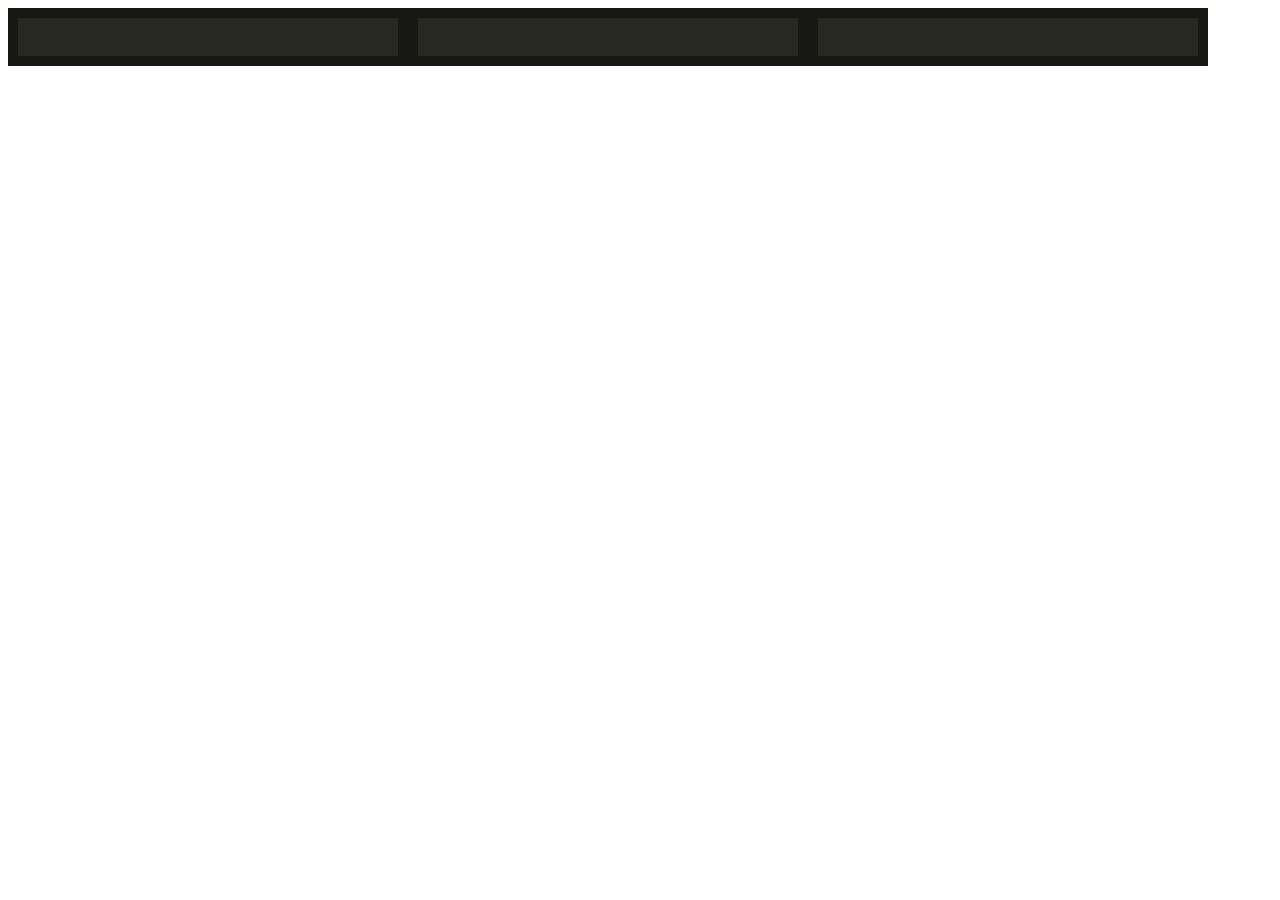
<file: index2.html>
<head>
	<meta charset="utf-8">
	<link rel="stylesheet" href="fuzzy2.css" />
	<script src="fuzzy2.js"></script>
	<script>
	var countries = [
		{key: 4, fuzzy: ['AFG', 'AF'], label: 'Afghanistan'},
		{key: 710, fuzzy: ['ZAF', 'ZA'], label: 'Afrique du Sud'},
		{key: 248, fuzzy: ['ALA', 'AX'], label: 'Îles Åland'},
		{key: 8, fuzzy: ['ALB', 'AL'], label: 'Albanie'},
		{key: 12, fuzzy: ['DZA', 'DZ'], label: 'Algérie'},
		{key: 276, fuzzy: ['DEU', 'DE'], label: 'Allemagne'},
		{key: 20, fuzzy: ['AND', 'AD'], label: 'Andorre'},
		{key: 24, fuzzy: ['AGO', 'AO'], label: 'Angola'},
		{key: 660, fuzzy: ['AIA', 'AI'], label: 'Anguilla'},
		{key: 10, fuzzy: ['ATA', 'AQ'], label: 'Antarctique'},
		{key: 28, fuzzy: ['ATG', 'AG'], label: 'Antigua-et-Barbuda'},
		{key: 682, fuzzy: ['SAU', 'SA'], label: 'Arabie saoudite'},
		{key: 32, fuzzy: ['ARG', 'AR'], label: 'Argentine'},
		{key: 51, fuzzy: ['ARM', 'AM'], label: 'Arménie'},
		{key: 533, fuzzy: ['ABW', 'AW'], label: 'Aruba'},
		{key: 36, fuzzy: ['AUS', 'AU'], label: 'Australie'},
		{key: 40, fuzzy: ['AUT', 'AT'], label: 'Autriche'},
		{key: 31, fuzzy: ['AZE', 'AZ'], label: 'Azerbaïdjan'},
		{key: 44, fuzzy: ['BHS', 'BS'], label: 'Bahamas'},
		{key: 48, fuzzy: ['BHR', 'BH'], label: 'Bahreïn'},
		{key: 50, fuzzy: ['BGD', 'BD'], label: 'Bangladesh'},
		{key: 52, fuzzy: ['BRB', 'BB'], label: 'Barbade'},
		{key: 112, fuzzy: ['BLR', 'BY'], label: 'Biélorussie'},
		{key: 56, fuzzy: ['BEL', 'BE'], label: 'Belgique'},
		{key: 84, fuzzy: ['BLZ', 'BZ'], label: 'Belize'},
		{key: 204, fuzzy: ['BEN', 'BJ'], label: 'Bénin'},
		{key: 60, fuzzy: ['BMU', 'BM'], label: 'Bermudes'},
		{key: 64, fuzzy: ['BTN', 'BT'], label: 'Bhoutan'},
		{key: 68, fuzzy: ['BOL', 'BO'], label: 'Bolivie'},
		{key: 535, fuzzy: ['BES', 'BQ'], label: 'Pays-Bas caribéens'},
		{key: 70, fuzzy: ['BIH', 'BA'], label: 'Bosnie-Herzégovine'},
		{key: 72, fuzzy: ['BWA', 'BW'], label: 'Botswana'},
		{key: 74, fuzzy: ['BVT', 'BV'], label: 'Île Bouvet'},
		{key: 76, fuzzy: ['BRA', 'BR'], label: 'Brésil'},
		{key: 96, fuzzy: ['BRN', 'BN'], label: 'Brunei'},
		{key: 100, fuzzy: ['BGR', 'BG'], label: 'Bulgarie'},
		{key: 854, fuzzy: ['BFA', 'BF'], label: 'Burkina Faso'},
		{key: 108, fuzzy: ['BDI', 'BI'], label: 'Burundi'},
		{key: 136, fuzzy: ['CYM', 'KY'], label: 'Îles Caïmans'},
		{key: 116, fuzzy: ['KHM', 'KH'], label: 'Cambodge'},
		{key: 120, fuzzy: ['CMR', 'CM'], label: 'Cameroun'},
		{key: 124, fuzzy: ['CAN', 'CA'], label: 'Canada'},
		{key: 132, fuzzy: ['CPV', 'CV'], label: 'Cap-Vert'},
		{key: 140, fuzzy: ['CAF', 'CF'], label: 'République centrafricaine'},
		{key: 152, fuzzy: ['CHL', 'CL'], label: 'Chili'},
		{key: 156, fuzzy: ['CHN', 'CN'], label: 'Chine'},
		{key: 162, fuzzy: ['CXR', 'CX'], label: 'Île Christmas'},
		{key: 196, fuzzy: ['CYP', 'CY'], label: 'Chypre (pays)'},
		{key: 166, fuzzy: ['CCK', 'CC'], label: 'Îles Cocos'},
		{key: 170, fuzzy: ['COL', 'CO'], label: 'Colombie'},
		{key: 174, fuzzy: ['COM', 'KM'], label: 'Comores (pays)'},
		{key: 178, fuzzy: ['COG', 'CG'], label: 'République du Congo'},
		{key: 180, fuzzy: ['COD', 'CD'], label: 'République démocratique du Congo'},
		{key: 184, fuzzy: ['COK', 'CK'], label: 'Îles Cook'},
		{key: 410, fuzzy: ['KOR', 'KR'], label: 'Corée du Sud'},
		{key: 408, fuzzy: ['PRK', 'KP'], label: 'Corée du Nord'},
		{key: 188, fuzzy: ['CRI', 'CR'], label: 'Costa Rica'},
		{key: 384, fuzzy: ['CIV', 'CI'], label: 'Côte d\'Ivoire'},
		{key: 191, fuzzy: ['HRV', 'HR'], label: 'Croatie'},
		{key: 192, fuzzy: ['CUB', 'CU'], label: 'Cuba'},
		{key: 531, fuzzy: ['CUW', 'CW'], label: 'Curaçao'},
		{key: 208, fuzzy: ['DNK', 'DK'], label: 'Danemark'},
		{key: 262, fuzzy: ['DJI', 'DJ'], label: 'Djibouti'},
		{key: 214, fuzzy: ['DOM', 'DO'], label: 'République dominicaine'},
		{key: 212, fuzzy: ['DMA', 'DM'], label: 'Dominique'},
		{key: 818, fuzzy: ['EGY', 'EG'], label: 'Égypte'},
		{key: 222, fuzzy: ['SLV', 'SV'], label: 'Salvador'},
		{key: 784, fuzzy: ['ARE', 'AE'], label: 'Émirats arabes unis'},
		{key: 218, fuzzy: ['ECU', 'EC'], label: 'Équateur (pays)'},
		{key: 232, fuzzy: ['ERI', 'ER'], label: 'Érythrée'},
		{key: 724, fuzzy: ['ESP', 'ES'], label: 'Espagne'},
		{key: 233, fuzzy: ['EST', 'EE'], label: 'Estonie'},
		{key: 840, fuzzy: ['USA', 'US'], label: 'États-Unis'},
		{key: 231, fuzzy: ['ETH', 'ET'], label: 'Éthiopie'},
		{key: 238, fuzzy: ['FLK', 'FK'], label: 'Malouines'},
		{key: 234, fuzzy: ['FRO', 'FO'], label: 'Îles Féroé'},
		{key: 242, fuzzy: ['FJI', 'FJ'], label: 'Fidji'},
		{key: 246, fuzzy: ['FIN', 'FI'], label: 'Finlande'},
		{key: 250, fuzzy: ['FRA', 'FR'], label: 'France'},
		{key: 266, fuzzy: ['GAB', 'GA'], label: 'Gabon'},
		{key: 270, fuzzy: ['GMB', 'GM'], label: 'Gambie'},
		{key: 268, fuzzy: ['GEO', 'GE'], label: 'Géorgie (pays)'},
		{key: 239, fuzzy: ['SGS', 'GS'], label: 'Géorgie du Sud-et-les Îles Sandwich du Sud'},
		{key: 288, fuzzy: ['GHA', 'GH'], label: 'Ghana'},
		{key: 292, fuzzy: ['GIB', 'GI'], label: 'Gibraltar'},
		{key: 300, fuzzy: ['GRC', 'GR'], label: 'Grèce'},
		{key: 308, fuzzy: ['GRD', 'GD'], label: 'Grenade (pays)'},
		{key: 304, fuzzy: ['GRL', 'GL'], label: 'Groenland'},
		{key: 312, fuzzy: ['GLP', 'GP'], label: 'Guadeloupe'},
		{key: 316, fuzzy: ['GUM', 'GU'], label: 'Guam'},
		{key: 320, fuzzy: ['GTM', 'GT'], label: 'Guatemala'},
		{key: 831, fuzzy: ['GGY', 'GG'], label: 'Guernesey'},
		{key: 324, fuzzy: ['GIN', 'GN'], label: 'Guinée'},
		{key: 624, fuzzy: ['GNB', 'GW'], label: 'Guinée-Bissau'},
		{key: 226, fuzzy: ['GNQ', 'GQ'], label: 'Guinée équatoriale'},
		{key: 328, fuzzy: ['GUY', 'GY'], label: 'Guyana'},
		{key: 254, fuzzy: ['GUF', 'GF'], label: 'Guyane'},
		{key: 332, fuzzy: ['HTI', 'HT'], label: 'Haïti'},
		{key: 334, fuzzy: ['HMD', 'HM'], label: 'Îles Heard-et-MacDonald'},
		{key: 340, fuzzy: ['HND', 'HN'], label: 'Honduras'},
		{key: 344, fuzzy: ['HKG', 'HK'], label: 'Hong Kong'},
		{key: 348, fuzzy: ['HUN', 'HU'], label: 'Hongrie'},
		{key: 833, fuzzy: ['IMN', 'IM'], label: 'Île de Man'},
		{key: 581, fuzzy: ['UMI', 'UM'], label: 'Îles mineures éloignées des États-Unis'},
		{key: 92, fuzzy: ['VGB', 'VG'], label: 'Îles Vierges britanniques'},
		{key: 850, fuzzy: ['VIR', 'VI'], label: 'Îles Vierges des États-Unis'},
		{key: 356, fuzzy: ['IND', 'IN'], label: 'Inde'},
		{key: 360, fuzzy: ['IDN', 'ID'], label: 'Indonésie'},
		{key: 364, fuzzy: ['IRN', 'IR'], label: 'Iran'},
		{key: 368, fuzzy: ['IRQ', 'IQ'], label: 'Irak'},
		{key: 372, fuzzy: ['IRL', 'IE'], label: 'Irlande (pays)'},
		{key: 352, fuzzy: ['ISL', 'IS'], label: 'Islande'},
		{key: 376, fuzzy: ['ISR', 'IL'], label: 'Israël'},
		{key: 380, fuzzy: ['ITA', 'IT'], label: 'Italie'},
		{key: 388, fuzzy: ['JAM', 'JM'], label: 'Jamaïque'},
		{key: 392, fuzzy: ['JPN', 'JP'], label: 'Japon'},
		{key: 832, fuzzy: ['JEY', 'JE'], label: 'Jersey'},
		{key: 400, fuzzy: ['JOR', 'JO'], label: 'Jordanie'},
		{key: 398, fuzzy: ['KAZ', 'KZ'], label: 'Kazakhstan'},
		{key: 404, fuzzy: ['KEN', 'KE'], label: 'Kenya'},
		{key: 417, fuzzy: ['KGZ', 'KG'], label: 'Kirghizstan'},
		{key: 296, fuzzy: ['KIR', 'KI'], label: 'Kiribati'},
		{key: 414, fuzzy: ['KWT', 'KW'], label: 'Koweït'},
		{key: 418, fuzzy: ['LAO', 'LA'], label: 'Laos'},
		{key: 426, fuzzy: ['LSO', 'LS'], label: 'Lesotho'},
		{key: 428, fuzzy: ['LVA', 'LV'], label: 'Lettonie'},
		{key: 422, fuzzy: ['LBN', 'LB'], label: 'Liban'},
		{key: 430, fuzzy: ['LBR', 'LR'], label: 'Liberia'},
		{key: 434, fuzzy: ['LBY', 'LY'], label: 'Libye'},
		{key: 438, fuzzy: ['LIE', 'LI'], label: 'Liechtenstein'},
		{key: 440, fuzzy: ['LTU', 'LT'], label: 'Lituanie'},
		{key: 442, fuzzy: ['LUX', 'LU'], label: 'Luxembourg (pays)'},
		{key: 446, fuzzy: ['MAC', 'MO'], label: 'Macao'},
		{key: 807, fuzzy: ['MKD', 'MK'], label: 'République de Macédoine (pays)'},
		{key: 450, fuzzy: ['MDG', 'MG'], label: 'Madagascar'},
		{key: 458, fuzzy: ['MYS', 'MY'], label: 'Malaisie'},
		{key: 454, fuzzy: ['MWI', 'MW'], label: 'Malawi'},
		{key: 462, fuzzy: ['MDV', 'MV'], label: 'Maldives'},
		{key: 466, fuzzy: ['MLI', 'ML'], label: 'Mali'},
		{key: 470, fuzzy: ['MLT', 'MT'], label: 'Malte'},
		{key: 580, fuzzy: ['MNP', 'MP'], label: 'Îles Mariannes du Nord'},
		{key: 504, fuzzy: ['MAR', 'MA'], label: 'Maroc'},
		{key: 584, fuzzy: ['MHL', 'MH'], label: 'Îles Marshall (pays)'},
		{key: 474, fuzzy: ['MTQ', 'MQ'], label: 'Martinique'},
		{key: 480, fuzzy: ['MUS', 'MU'], label: 'Maurice (pays)'},
		{key: 478, fuzzy: ['MRT', 'MR'], label: 'Mauritanie'},
		{key: 175, fuzzy: ['MYT', 'YT'], label: 'Mayotte'},
		{key: 484, fuzzy: ['MEX', 'MX'], label: 'Mexique'},
		{key: 583, fuzzy: ['FSM', 'FM'], label: 'Micronésie (pays)'},
		{key: 498, fuzzy: ['MDA', 'MD'], label: 'Moldavie'},
		{key: 492, fuzzy: ['MCO', 'MC'], label: 'Monaco'},
		{key: 496, fuzzy: ['MNG', 'MN'], label: 'Mongolie'},
		{key: 499, fuzzy: ['MNE', 'ME'], label: 'Monténégro'},
		{key: 500, fuzzy: ['MSR', 'MS'], label: 'Montserrat'},
		{key: 508, fuzzy: ['MOZ', 'MZ'], label: 'Mozambique'},
		{key: 104, fuzzy: ['MMR', 'MM'], label: 'Birmanie'},
		{key: 516, fuzzy: ['NAM', 'NA'], label: 'Namibie'},
		{key: 520, fuzzy: ['NRU', 'NR'], label: 'Nauru'},
		{key: 524, fuzzy: ['NPL', 'NP'], label: 'Népal'},
		{key: 558, fuzzy: ['NIC', 'NI'], label: 'Nicaragua'},
		{key: 562, fuzzy: ['NER', 'NE'], label: 'Niger'},
		{key: 566, fuzzy: ['NGA', 'NG'], label: 'Nigeria'},
		{key: 570, fuzzy: ['NIU', 'NU'], label: 'Niue'},
		{key: 574, fuzzy: ['NFK', 'NF'], label: 'Île Norfolk'},
		{key: 578, fuzzy: ['NOR', 'NO'], label: 'Norvège'},
		{key: 540, fuzzy: ['NCL', 'NC'], label: 'Nouvelle-Calédonie'},
		{key: 554, fuzzy: ['NZL', 'NZ'], label: 'Nouvelle-Zélande'},
		{key: 86, fuzzy: ['IOT', 'IO'], label: 'Territoire britannique de l\'océan Indien'},
		{key: 512, fuzzy: ['OMN', 'OM'], label: 'Oman'},
		{key: 800, fuzzy: ['UGA', 'UG'], label: 'Ouganda'},
		{key: 860, fuzzy: ['UZB', 'UZ'], label: 'Ouzbékistan'},
		{key: 586, fuzzy: ['PAK', 'PK'], label: 'Pakistan'},
		{key: 585, fuzzy: ['PLW', 'PW'], label: 'Palaos'},
		{key: 275, fuzzy: ['PSE', 'PS'], label: 'Palestine'},
		{key: 591, fuzzy: ['PAN', 'PA'], label: 'Panama'},
		{key: 598, fuzzy: ['PNG', 'PG'], label: 'Papouasie-Nouvelle-Guinée'},
		{key: 600, fuzzy: ['PRY', 'PY'], label: 'Paraguay'},
		{key: 528, fuzzy: ['NLD', 'NL'], label: 'Pays-Bas'},
		{key: 604, fuzzy: ['PER', 'PE'], label: 'Pérou'},
		{key: 608, fuzzy: ['PHL', 'PH'], label: 'Philippines'},
		{key: 612, fuzzy: ['PCN', 'PN'], label: 'Îles Pitcairn'},
		{key: 616, fuzzy: ['POL', 'PL'], label: 'Pologne'},
		{key: 258, fuzzy: ['PYF', 'PF'], label: 'Polynésie française'},
		{key: 630, fuzzy: ['PRI', 'PR'], label: 'Porto Rico'},
		{key: 620, fuzzy: ['PRT', 'PT'], label: 'Portugal'},
		{key: 634, fuzzy: ['QAT', 'QA'], label: 'Qatar'},
		{key: 638, fuzzy: ['REU', 'RE'], label: 'La Réunion'},
		{key: 642, fuzzy: ['ROU', 'RO'], label: 'Roumanie'},
		{key: 826, fuzzy: ['GBR', 'GB'], label: 'Royaume-Uni'},
		{key: 643, fuzzy: ['RUS', 'RU'], label: 'Russie'},
		{key: 646, fuzzy: ['RWA', 'RW'], label: 'Rwanda'},
		{key: 732, fuzzy: ['ESH', 'EH'], label: 'République arabe sahraouie démocratique'},
		{key: 652, fuzzy: ['BLM', 'BL'], label: 'Saint-Barthélemy'},
		{key: 659, fuzzy: ['KNA', 'KN'], label: 'Saint-Christophe-et-Niévès'},
		{key: 674, fuzzy: ['SMR', 'SM'], label: 'Saint-Marin'},
		{key: 663, fuzzy: ['MAF', 'MF'], label: 'Saint-Martin'},
		{key: 534, fuzzy: ['SXM', 'SX'], label: 'Saint-Martin'},
		{key: 666, fuzzy: ['SPM', 'PM'], label: 'Saint-Pierre-et-Miquelon'},
		{key: 336, fuzzy: ['VAT', 'VA'], label: 'Saint-Siège (État de la Cité du Vatican)'},
		{key: 670, fuzzy: ['VCT', 'VC'], label: 'Saint-Vincent-et-les Grenadines'},
		{key: 654, fuzzy: ['SHN', 'SH'], label: 'Sainte-Hélène, Ascension et Tristan da Cunha'},
		{key: 662, fuzzy: ['LCA', 'LC'], label: 'Sainte-Lucie'},
		{key: 90, fuzzy: ['SLB', 'SB'], label: 'Salomon'},
		{key: 882, fuzzy: ['WSM', 'WS'], label: 'Samoa'},
		{key: 16, fuzzy: ['ASM', 'AS'], label: 'Samoa américaines'},
		{key: 678, fuzzy: ['STP', 'ST'], label: 'Sao Tomé-et-Principe'},
		{key: 686, fuzzy: ['SEN', 'SN'], label: 'Sénégal'},
		{key: 688, fuzzy: ['SRB', 'RS'], label: 'Serbie'},
		{key: 690, fuzzy: ['SYC', 'SC'], label: 'Seychelles'},
		{key: 694, fuzzy: ['SLE', 'SL'], label: 'Sierra Leone'},
		{key: 702, fuzzy: ['SGP', 'SG'], label: 'Singapour'},
		{key: 703, fuzzy: ['SVK', 'SK'], label: 'Slovaquie'},
		{key: 705, fuzzy: ['SVN', 'SI'], label: 'Slovénie'},
		{key: 706, fuzzy: ['SOM', 'SO'], label: 'Somalie'},
		{key: 729, fuzzy: ['SDN', 'SD'], label: 'Soudan'},
		{key: 728, fuzzy: ['SSD', 'SS'], label: 'Soudan du Sud'},
		{key: 144, fuzzy: ['LKA', 'LK'], label: 'Sri Lanka'},
		{key: 752, fuzzy: ['SWE', 'SE'], label: 'Suède'},
		{key: 756, fuzzy: ['CHE', 'CH'], label: 'Suisse'},
		{key: 740, fuzzy: ['SUR', 'SR'], label: 'Suriname'},
		{key: 744, fuzzy: ['SJM', 'SJ'], label: 'Svalbard et ile Jan Mayen'},
		{key: 748, fuzzy: ['SWZ', 'SZ'], label: 'Swaziland'},
		{key: 760, fuzzy: ['SYR', 'SY'], label: 'Syrie'},
		{key: 762, fuzzy: ['TJK', 'TJ'], label: 'Tadjikistan'},
		{key: 158, fuzzy: ['TWN', 'TW'], label: 'Taïwan / (République de Chine (Taïwan))'},
		{key: 834, fuzzy: ['TZA', 'TZ'], label: 'Tanzanie'},
		{key: 148, fuzzy: ['TCD', 'TD'], label: 'Tchad'},
		{key: 203, fuzzy: ['CZE', 'CZ'], label: 'Tchéquie'},
		{key: 260, fuzzy: ['ATF', 'TF'], label: 'Terres australes et antarctiques françaises'},
		{key: 764, fuzzy: ['THA', 'TH'], label: 'Thaïlande'},
		{key: 626, fuzzy: ['TLS', 'TL'], label: 'Timor oriental'},
		{key: 768, fuzzy: ['TGO', 'TG'], label: 'Togo'},
		{key: 772, fuzzy: ['TKL', 'TK'], label: 'Tokelau'},
		{key: 776, fuzzy: ['TON', 'TO'], label: 'Tonga'},
		{key: 780, fuzzy: ['TTO', 'TT'], label: 'Trinité-et-Tobago'},
		{key: 788, fuzzy: ['TUN', 'TN'], label: 'Tunisie'},
		{key: 795, fuzzy: ['TKM', 'TM'], label: 'Turkménistan'},
		{key: 796, fuzzy: ['TCA', 'TC'], label: 'Îles Turques-et-Caïques'},
		{key: 792, fuzzy: ['TUR', 'TR'], label: 'Turquie'},
		{key: 798, fuzzy: ['TUV', 'TV'], label: 'Tuvalu'},
		{key: 804, fuzzy: ['UKR', 'UA'], label: 'Ukraine'},
		{key: 858, fuzzy: ['URY', 'UY'], label: 'Uruguay'},
		{key: 548, fuzzy: ['VUT', 'VU'], label: 'Vanuatu'},
		{key: 862, fuzzy: ['VEN', 'VE'], label: 'Venezuela'},
		{key: 704, fuzzy: ['VNM', 'VN'], label: 'Viêt Nam'},
		{key: 876, fuzzy: ['WLF', 'WF'], label: 'Wallis-et-Futuna'},
		{key: 887, fuzzy: ['YEM', 'YE'], label: 'Yémen'},
		{key: 894, fuzzy: ['ZMB', 'ZM'], label: 'Zambie'},
		{key: 716, fuzzy: ['ZWE', 'ZW'], label: 'Zimbabwe'}
	];

	window.onload = function() {
		new Fuzzy(document.getElementById('fuzzy1'), countries);
		new Fuzzy(document.getElementById('fuzzy2'));
		new Fuzzy(document.getElementById('fuzzy'));
	}
	</script>
</head>
<body>
	<div style="display: flex;align-items: flex-start;">
		<div class="fuzzy" id="fuzzy1"><input /></div>
		<div class="fuzzy" id="fuzzy2"><input/>
			<datalist>
				<option value="4" data-fuzzy="AFG|AF">Afghanistan</option>
				<option value="710" data-fuzzy="ZAF|ZA">Afrique du Sud</option>
				<option value="248" data-fuzzy="ALA|AX">Îles Åland</option>
				<option value="8" data-fuzzy="ALB|AL">Albanie</option>
				<option value="12" data-fuzzy="DZA|DZ">Algérie</option>
				<option value="276" data-fuzzy="DEU|DE">Allemagne</option>
				<option value="20" data-fuzzy="AND|AD">Andorre</option>
				<option value="24" data-fuzzy="AGO|AO">Angola</option>
				<option value="660" data-fuzzy="AIA|AI">Anguilla</option>
				<option value="10" data-fuzzy="ATA|AQ">Antarctique</option>
				<option value="28" data-fuzzy="ATG|AG">Antigua-et-Barbuda</option>
				<option value="682" data-fuzzy="SAU|SA">Arabie saoudite</option>
				<option value="32" data-fuzzy="ARG|AR">Argentine</option>
				<option value="51" data-fuzzy="ARM|AM">Arménie</option>
				<option value="533" data-fuzzy="ABW|AW">Aruba</option>
				<option value="36" data-fuzzy="AUS|AU">Australie</option>
				<option value="40" data-fuzzy="AUT|AT">Autriche</option>
				<option value="31" data-fuzzy="AZE|AZ">Azerbaïdjan</option>
				<option value="44" data-fuzzy="BHS|BS">Bahamas</option>
				<option value="48" data-fuzzy="BHR|BH">Bahreïn</option>
				<option value="50" data-fuzzy="BGD|BD">Bangladesh</option>
				<option value="52" data-fuzzy="BRB|BB">Barbade</option>
				<option value="112" data-fuzzy="BLR|BY">Biélorussie</option>
				<option value="56" data-fuzzy="BEL|BE">Belgique</option>
				<option value="84" data-fuzzy="BLZ|BZ">Belize</option>
				<option value="204" data-fuzzy="BEN|BJ">Bénin</option>
				<option value="60" data-fuzzy="BMU|BM">Bermudes</option>
				<option value="64" data-fuzzy="BTN|BT">Bhoutan</option>
				<option value="68" data-fuzzy="BOL|BO">Bolivie</option>
				<option value="535" data-fuzzy="BES|BQ">Pays-Bas caribéens</option>
				<option value="70" data-fuzzy="BIH|BA">Bosnie-Herzégovine</option>
				<option value="72" data-fuzzy="BWA|BW">Botswana</option>
				<option value="74" data-fuzzy="BVT|BV">Île Bouvet</option>
				<option value="76" data-fuzzy="BRA|BR">Brésil</option>
				<option value="96" data-fuzzy="BRN|BN">Brunei</option>
				<option value="100" data-fuzzy="BGR|BG">Bulgarie</option>
				<option value="854" data-fuzzy="BFA|BF">Burkina Faso</option>
				<option value="108" data-fuzzy="BDI|BI">Burundi</option>
				<option value="136" data-fuzzy="CYM|KY">Îles Caïmans</option>
				<option value="116" data-fuzzy="KHM|KH">Cambodge</option>
				<option value="120" data-fuzzy="CMR|CM">Cameroun</option>
				<option value="124" data-fuzzy="CAN|CA">Canada</option>
				<option value="132" data-fuzzy="CPV|CV">Cap-Vert</option>
				<option value="140" data-fuzzy="CAF|CF">République centrafricaine</option>
				<option value="152" data-fuzzy="CHL|CL">Chili</option>
				<option value="156" data-fuzzy="CHN|CN">Chine</option>
				<option value="162" data-fuzzy="CXR|CX">Île Christmas</option>
				<option value="196" data-fuzzy="CYP|CY">Chypre (pays)</option>
				<option value="166" data-fuzzy="CCK|CC">Îles Cocos</option>
				<option value="170" data-fuzzy="COL|CO">Colombie</option>
				<option value="174" data-fuzzy="COM|KM">Comores (pays)</option>
				<option value="178" data-fuzzy="COG|CG">République du Congo</option>
				<option value="180" data-fuzzy="COD|CD">République démocratique du Congo</option>
				<option value="184" data-fuzzy="COK|CK">Îles Cook</option>
				<option value="410" data-fuzzy="KOR|KR">Corée du Sud</option>
				<option value="408" data-fuzzy="PRK|KP">Corée du Nord</option>
				<option value="188" data-fuzzy="CRI|CR">Costa Rica</option>
				<option value="384" data-fuzzy="CIV|CI">Côte d\'Ivoire</option>
				<option value="191" data-fuzzy="HRV|HR">Croatie</option>
				<option value="192" data-fuzzy="CUB|CU">Cuba</option>
				<option value="531" data-fuzzy="CUW|CW">Curaçao</option>
				<option value="208" data-fuzzy="DNK|DK">Danemark</option>
				<option value="262" data-fuzzy="DJI|DJ">Djibouti</option>
				<option value="214" data-fuzzy="DOM|DO">République dominicaine</option>
				<option value="212" data-fuzzy="DMA|DM">Dominique</option>
				<option value="818" data-fuzzy="EGY|EG">Égypte</option>
				<option value="222" data-fuzzy="SLV|SV">Salvador</option>
				<option value="784" data-fuzzy="ARE|AE">Émirats arabes unis</option>
				<option value="218" data-fuzzy="ECU|EC">Équateur (pays)</option>
				<option value="232" data-fuzzy="ERI|ER">Érythrée</option>
				<option value="724" data-fuzzy="ESP|ES">Espagne</option>
				<option value="233" data-fuzzy="EST|EE">Estonie</option>
				<option value="840" data-fuzzy="USA|US">États-Unis</option>
				<option value="231" data-fuzzy="ETH|ET">Éthiopie</option>
				<option value="238" data-fuzzy="FLK|FK">Malouines</option>
				<option value="234" data-fuzzy="FRO|FO">Îles Féroé</option>
				<option value="242" data-fuzzy="FJI|FJ">Fidji</option>
				<option value="246" data-fuzzy="FIN|FI">Finlande</option>
				<option value="250" data-fuzzy="FRA|FR">France</option>
				<option value="266" data-fuzzy="GAB|GA">Gabon</option>
				<option value="270" data-fuzzy="GMB|GM">Gambie</option>
				<option value="268" data-fuzzy="GEO|GE">Géorgie (pays)</option>
				<option value="239" data-fuzzy="SGS|GS">Géorgie du Sud-et-les Îles Sandwich du Sud</option>
				<option value="288" data-fuzzy="GHA|GH">Ghana</option>
				<option value="292" data-fuzzy="GIB|GI">Gibraltar</option>
				<option value="300" data-fuzzy="GRC|GR">Grèce</option>
				<option value="308" data-fuzzy="GRD|GD">Grenade (pays)</option>
				<option value="304" data-fuzzy="GRL|GL">Groenland</option>
				<option value="312" data-fuzzy="GLP|GP">Guadeloupe</option>
				<option value="316" data-fuzzy="GUM|GU">Guam</option>
				<option value="320" data-fuzzy="GTM|GT">Guatemala</option>
				<option value="831" data-fuzzy="GGY|GG">Guernesey</option>
				<option value="324" data-fuzzy="GIN|GN">Guinée</option>
				<option value="624" data-fuzzy="GNB|GW">Guinée-Bissau</option>
				<option value="226" data-fuzzy="GNQ|GQ">Guinée équatoriale</option>
				<option value="328" data-fuzzy="GUY|GY">Guyana</option>
				<option value="254" data-fuzzy="GUF|GF">Guyane</option>
				<option value="332" data-fuzzy="HTI|HT">Haïti</option>
				<option value="334" data-fuzzy="HMD|HM">Îles Heard-et-MacDonald</option>
				<option value="340" data-fuzzy="HND|HN">Honduras</option>
				<option value="344" data-fuzzy="HKG|HK">Hong Kong</option>
				<option value="348" data-fuzzy="HUN|HU">Hongrie</option>
				<option value="833" data-fuzzy="IMN|IM">Île de Man</option>
				<option value="581" data-fuzzy="UMI|UM">Îles mineures éloignées des États-Unis</option>
				<option value="92" data-fuzzy="VGB|VG">Îles Vierges britanniques</option>
				<option value="850" data-fuzzy="VIR|VI">Îles Vierges des États-Unis</option>
				<option value="356" data-fuzzy="IND|IN">Inde</option>
				<option value="360" data-fuzzy="IDN|ID">Indonésie</option>
				<option value="364" data-fuzzy="IRN|IR">Iran</option>
				<option value="368" data-fuzzy="IRQ|IQ">Irak</option>
				<option value="372" data-fuzzy="IRL|IE">Irlande (pays)</option>
				<option value="352" data-fuzzy="ISL|IS">Islande</option>
				<option value="376" data-fuzzy="ISR|IL">Israël</option>
				<option value="380" data-fuzzy="ITA|IT">Italie</option>
				<option value="388" data-fuzzy="JAM|JM">Jamaïque</option>
				<option value="392" data-fuzzy="JPN|JP">Japon</option>
				<option value="832" data-fuzzy="JEY|JE">Jersey</option>
				<option value="400" data-fuzzy="JOR|JO">Jordanie</option>
				<option value="398" data-fuzzy="KAZ|KZ">Kazakhstan</option>
				<option value="404" data-fuzzy="KEN|KE">Kenya</option>
				<option value="417" data-fuzzy="KGZ|KG">Kirghizstan</option>
				<option value="296" data-fuzzy="KIR|KI">Kiribati</option>
				<option value="414" data-fuzzy="KWT|KW">Koweït</option>
				<option value="418" data-fuzzy="LAO|LA">Laos</option>
				<option value="426" data-fuzzy="LSO|LS">Lesotho</option>
				<option value="428" data-fuzzy="LVA|LV">Lettonie</option>
				<option value="422" data-fuzzy="LBN|LB">Liban</option>
				<option value="430" data-fuzzy="LBR|LR">Liberia</option>
				<option value="434" data-fuzzy="LBY|LY">Libye</option>
				<option value="438" data-fuzzy="LIE|LI">Liechtenstein</option>
				<option value="440" data-fuzzy="LTU|LT">Lituanie</option>
				<option value="442" data-fuzzy="LUX|LU">Luxembourg (pays)</option>
				<option value="446" data-fuzzy="MAC|MO">Macao</option>
				<option value="807" data-fuzzy="MKD|MK">République de Macédoine (pays)</option>
				<option value="450" data-fuzzy="MDG|MG">Madagascar</option>
				<option value="458" data-fuzzy="MYS|MY">Malaisie</option>
				<option value="454" data-fuzzy="MWI|MW">Malawi</option>
				<option value="462" data-fuzzy="MDV|MV">Maldives</option>
				<option value="466" data-fuzzy="MLI|ML">Mali</option>
				<option value="470" data-fuzzy="MLT|MT">Malte</option>
				<option value="580" data-fuzzy="MNP|MP">Îles Mariannes du Nord</option>
				<option value="504" data-fuzzy="MAR|MA">Maroc</option>
				<option value="584" data-fuzzy="MHL|MH">Îles Marshall (pays)</option>
				<option value="474" data-fuzzy="MTQ|MQ">Martinique</option>
				<option value="480" data-fuzzy="MUS|MU">Maurice (pays)</option>
				<option value="478" data-fuzzy="MRT|MR">Mauritanie</option>
				<option value="175" data-fuzzy="MYT|YT">Mayotte</option>
				<option value="484" data-fuzzy="MEX|MX">Mexique</option>
				<option value="583" data-fuzzy="FSM|FM">Micronésie (pays)</option>
				<option value="498" data-fuzzy="MDA|MD">Moldavie</option>
				<option value="492" data-fuzzy="MCO|MC">Monaco</option>
				<option value="496" data-fuzzy="MNG|MN">Mongolie</option>
				<option value="499" data-fuzzy="MNE|ME">Monténégro</option>
				<option value="500" data-fuzzy="MSR|MS">Montserrat</option>
				<option value="508" data-fuzzy="MOZ|MZ">Mozambique</option>
				<option value="104" data-fuzzy="MMR|MM">Birmanie</option>
				<option value="516" data-fuzzy="NAM|NA">Namibie</option>
				<option value="520" data-fuzzy="NRU|NR">Nauru</option>
				<option value="524" data-fuzzy="NPL|NP">Népal</option>
				<option value="558" data-fuzzy="NIC|NI">Nicaragua</option>
				<option value="562" data-fuzzy="NER|NE">Niger</option>
				<option value="566" data-fuzzy="NGA|NG">Nigeria</option>
				<option value="570" data-fuzzy="NIU|NU">Niue</option>
				<option value="574" data-fuzzy="NFK|NF">Île Norfolk</option>
				<option value="578" data-fuzzy="NOR|NO">Norvège</option>
				<option value="540" data-fuzzy="NCL|NC">Nouvelle-Calédonie</option>
				<option value="554" data-fuzzy="NZL|NZ">Nouvelle-Zélande</option>
				<option value="86" data-fuzzy="IOT|IO">Territoire britannique de l\'océan Indien</option>
				<option value="512" data-fuzzy="OMN|OM">Oman</option>
				<option value="800" data-fuzzy="UGA|UG">Ouganda</option>
				<option value="860" data-fuzzy="UZB|UZ">Ouzbékistan</option>
				<option value="586" data-fuzzy="PAK|PK">Pakistan</option>
				<option value="585" data-fuzzy="PLW|PW">Palaos</option>
				<option value="275" data-fuzzy="PSE|PS">Palestine</option>
				<option value="591" data-fuzzy="PAN|PA">Panama</option>
				<option value="598" data-fuzzy="PNG|PG">Papouasie-Nouvelle-Guinée</option>
				<option value="600" data-fuzzy="PRY|PY">Paraguay</option>
				<option value="528" data-fuzzy="NLD|NL">Pays-Bas</option>
				<option value="604" data-fuzzy="PER|PE">Pérou</option>
				<option value="608" data-fuzzy="PHL|PH">Philippines</option>
				<option value="612" data-fuzzy="PCN|PN">Îles Pitcairn</option>
				<option value="616" data-fuzzy="POL|PL">Pologne</option>
				<option value="258" data-fuzzy="PYF|PF">Polynésie française</option>
				<option value="630" data-fuzzy="PRI|PR">Porto Rico</option>
				<option value="620" data-fuzzy="PRT|PT">Portugal</option>
				<option value="634" data-fuzzy="QAT|QA">Qatar</option>
				<option value="638" data-fuzzy="REU|RE">La Réunion</option>
				<option value="642" data-fuzzy="ROU|RO">Roumanie</option>
				<option value="826" data-fuzzy="GBR|GB">Royaume-Uni</option>
				<option value="643" data-fuzzy="RUS|RU">Russie</option>
				<option value="646" data-fuzzy="RWA|RW">Rwanda</option>
				<option value="732" data-fuzzy="ESH|EH">République arabe sahraouie démocratique</option>
				<option value="652" data-fuzzy="BLM|BL">Saint-Barthélemy</option>
				<option value="659" data-fuzzy="KNA|KN">Saint-Christophe-et-Niévès</option>
				<option value="674" data-fuzzy="SMR|SM">Saint-Marin</option>
				<option value="663" data-fuzzy="MAF|MF">Saint-Martin</option>
				<option value="534" data-fuzzy="SXM|SX">Saint-Martin</option>
				<option value="666" data-fuzzy="SPM|PM">Saint-Pierre-et-Miquelon</option>
				<option value="336" data-fuzzy="VAT|VA">Saint-Siège (État de la Cité du Vatican)</option>
				<option value="670" data-fuzzy="VCT|VC">Saint-Vincent-et-les Grenadines</option>
				<option value="654" data-fuzzy="SHN|SH">Sainte-Hélène, Ascension et Tristan da Cunha</option>
				<option value="662" data-fuzzy="LCA|LC">Sainte-Lucie</option>
				<option value="90" data-fuzzy="SLB|SB">Salomon</option>
				<option value="882" data-fuzzy="WSM|WS">Samoa</option>
				<option value="16" data-fuzzy="ASM|AS">Samoa américaines</option>
				<option value="678" data-fuzzy="STP|ST">Sao Tomé-et-Principe</option>
				<option value="686" data-fuzzy="SEN|SN">Sénégal</option>
				<option value="688" data-fuzzy="SRB|RS">Serbie</option>
				<option value="690" data-fuzzy="SYC|SC">Seychelles</option>
				<option value="694" data-fuzzy="SLE|SL">Sierra Leone</option>
				<option value="702" data-fuzzy="SGP|SG">Singapour</option>
				<option value="703" data-fuzzy="SVK|SK">Slovaquie</option>
				<option value="705" data-fuzzy="SVN|SI">Slovénie</option>
				<option value="706" data-fuzzy="SOM|SO">Somalie</option>
				<option value="729" data-fuzzy="SDN|SD">Soudan</option>
				<option value="728" data-fuzzy="SSD|SS">Soudan du Sud</option>
				<option value="144" data-fuzzy="LKA|LK">Sri Lanka</option>
				<option value="752" data-fuzzy="SWE|SE">Suède</option>
				<option value="756" data-fuzzy="CHE|CH">Suisse</option>
				<option value="740" data-fuzzy="SUR|SR">Suriname</option>
				<option value="744" data-fuzzy="SJM|SJ">Svalbard et ile Jan Mayen</option>
				<option value="748" data-fuzzy="SWZ|SZ">Swaziland</option>
				<option value="760" data-fuzzy="SYR|SY">Syrie</option>
				<option value="762" data-fuzzy="TJK|TJ">Tadjikistan</option>
				<option value="158" data-fuzzy="TWN|TW">Taïwan / (République de Chine (Taïwan))</option>
				<option value="834" data-fuzzy="TZA|TZ">Tanzanie</option>
				<option value="148" data-fuzzy="TCD|TD">Tchad</option>
				<option value="203" data-fuzzy="CZE|CZ">Tchéquie</option>
				<option value="260" data-fuzzy="ATF|TF">Terres australes et antarctiques françaises</option>
				<option value="764" data-fuzzy="THA|TH">Thaïlande</option>
				<option value="626" data-fuzzy="TLS|TL">Timor oriental</option>
				<option value="768" data-fuzzy="TGO|TG">Togo</option>
				<option value="772" data-fuzzy="TKL|TK">Tokelau</option>
				<option value="776" data-fuzzy="TON|TO">Tonga</option>
				<option value="780" data-fuzzy="TTO|TT">Trinité-et-Tobago</option>
				<option value="788" data-fuzzy="TUN|TN">Tunisie</option>
				<option value="795" data-fuzzy="TKM|TM">Turkménistan</option>
				<option value="796" data-fuzzy="TCA|TC">Îles Turques-et-Caïques</option>
				<option value="792" data-fuzzy="TUR|TR">Turquie</option>
				<option value="798" data-fuzzy="TUV|TV">Tuvalu</option>
				<option value="804" data-fuzzy="UKR|UA">Ukraine</option>
				<option value="858" data-fuzzy="URY|UY">Uruguay</option>
				<option value="548" data-fuzzy="VUT|VU">Vanuatu</option>
				<option value="862" data-fuzzy="VEN|VE">Venezuela</option>
				<option value="704" data-fuzzy="VNM|VN">Viêt Nam</option>
				<option value="876" data-fuzzy="WLF|WF">Wallis-et-Futuna</option>
				<option value="887" data-fuzzy="YEM|YE">Yémen</option>
				<option value="894" data-fuzzy="ZMB|ZM">Zambie</option>
				<option value="716" data-fuzzy="ZWE|ZW">Zimbabw</option>
			</datalist>
		</div>
		<div class="fuzzy" id="fuzzy"><input name="resultat"/>
			<datalist>
				<option value="57">Test</option>
				<option value="3">Test3</option>
				<option value="10">Test10</option>
				<option value="573">Plop 573</option>
				<option value="Oui">Oui</option>
			</datalist>
		</div>
	</div>
</body>
</file>
<file: fuzzy.css>
.fuzzy {
	position: relative;
	background-color: #171814;
	padding: 1vh;
	width: 400px;
	color: #d4d4d3;
	font-family: 'Roboto', sans-serif;
	font-weight: 300;
	font-size: 16px;
}
.fuzzy_dropdown {
	position: relative;
	height: 500px;
	overflow-y: auto;
}
.fuzzy_dropdown > div {
	color: #a9a999;
	background-color: #171814;
	padding: 1vh;
	user-select: none;
	cursor: pointer;
}
.fuzzy_dropdown > div.fuzzy_selected {
	color: #d4d4d3;
	background-color: #3a3a37;
}
.fuzzy_text {
	border-radius: 1px;
	background-color: #272822;
	padding: 1vh;
	margin-bottom: 1vh;
	cursor: text;
}
.fuzzy_text > span {
	display: table-cell;
}
.fuzzy_input_parent {
	width: 100%;
}
.fuzzy_input {
	color: #d4d4d3;
	font-family: 'Roboto', sans-serif;
	font-weight: 300;
	font-size: 16px;
	box-sizing: content-box;
	outline: none;
	margin: 0;
	border: 0;
	padding: 0;
	width: 100%;
	background: none;
}
.fuzzy_breadcrumb > span {
	cursor: pointer;
}
::-webkit-scrollbar-track
{
	background-color: #292a26;
	border-radius: 2px;
	border-left: 1vh solid #171814;
}
::-webkit-scrollbar
{
	width: 2vh;
	background-color: #292a26;
	border-radius: 2px;
}
::-webkit-scrollbar-thumb
{
	background-color: #484946;
	border-radius: 2px;
	border-left: 1vh solid #171814;
}
</file>
<file: fuzzy2.css>
.fuzzy {
	user-select: none;
}
.fuzzy > * {
	font-family: 'Roboto', sans-serif;
	font-weight: 300;
	font-size: 16px;
	box-sizing: border-box;
	border: 10px solid #171814;
	background-color: #171814;
	width: 400px;
}
.fuzzy > input {
	outline: none;
	background-color: #272822;
	padding: 10px;
	color: #d4d4d3;
}
.fuzzy > .fuzzy_dropdown {
	overflow-y: auto;
	overflow-x: hidden;
	position: absolute;
	max-height: 600px;

}
.fuzzy > .fuzzy_dropdown:first-of-type {
	margin-top: -10px;
}
.fuzzy > .fuzzy_dropdown > div {
	color: #a9a999;
	padding: 10px;
	cursor: pointer;
	overflow: hidden;
	text-overflow: ellipsis;
	white-space: nowrap;
}
.fuzzy > .fuzzy_dropdown > div.fuzzy_selected {
	color: #d4d4d3;
	background-color: #3a3a37;
}

::-webkit-scrollbar-track
{
	background-color: #292a26;
	border-left: 10px solid #171814;
}
::-webkit-scrollbar
{
	width: 20px;
	background-color: #292a26;
}
::-webkit-scrollbar-thumb
{
	background-color: #484946;
	border-left: 10px solid #171814;
}
</file>
